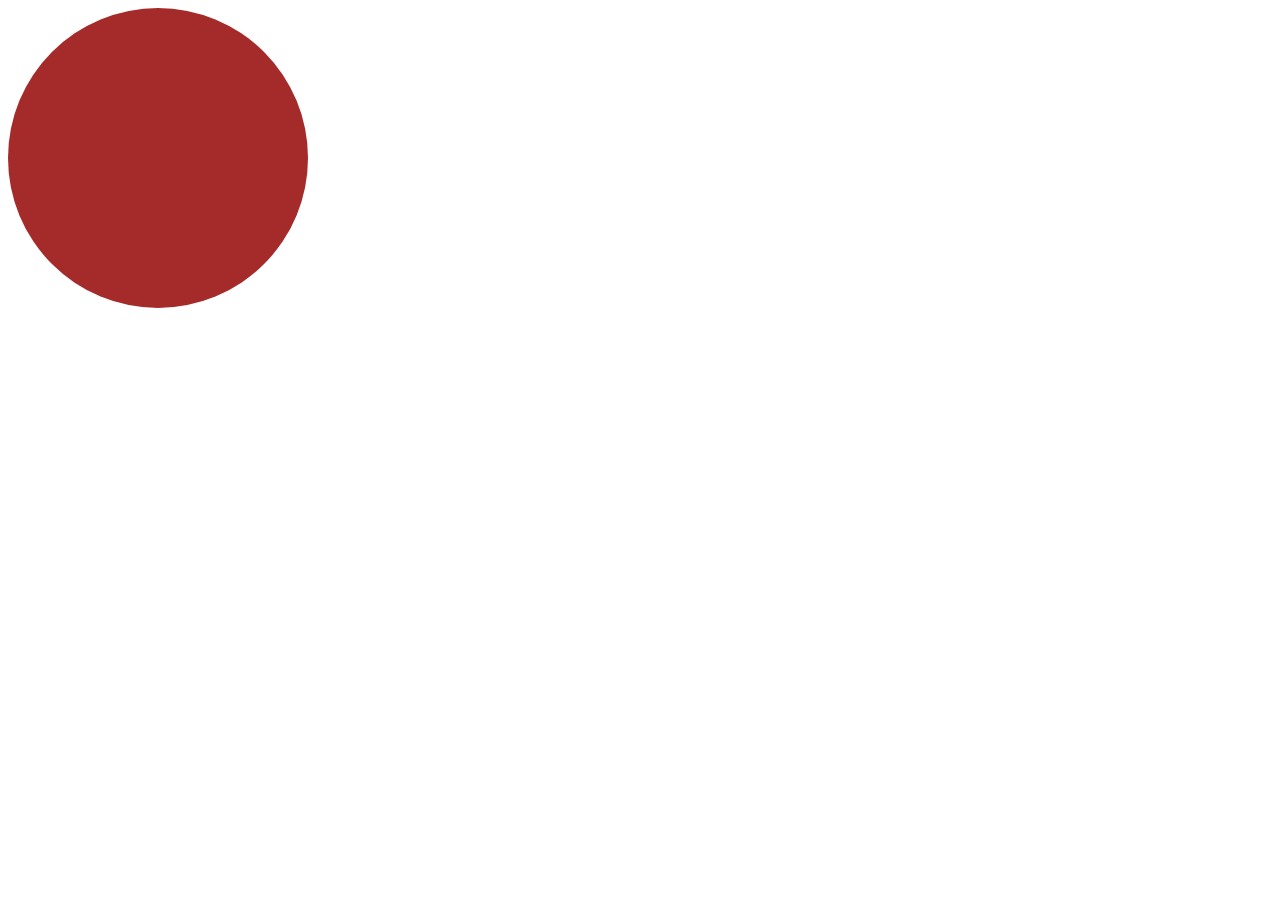
<file: index.html>
<!DOCTYPE html>
<html lang="en">

<head>
    <meta charset="UTF-8">
    <meta name="viewport" content="width=, initial-scale=1.0">
    <title>CSS</title>
    <link rel="stylesheet" href="/index.css">
<body>

    <!--  
    <h2>Hello world</h2>
    <h3>hello world</h3>
    <h4>hello</h4>
    <h5>hellooo</h5>
    <h6>helooooooooooiii</h6>

    <p>Lorem ipsum, dolor sit amet <u>consectetur</u> adipisicing elit. <i>Velit</i> sapiente aliquam qui, accusamus
        omnis quaerat
        alias animi porro? Quisquam expedita explicabo <strong>voluptate</strong>, quis ut pariatur, sapiente quasi
        molestias rerum error
        modi praesentium nostrum, ducimus totam
        <b>voluptate</b> quia ea? Vitae quia voluptatibus perspiciatis perferendis
        totam nisi ducimus <sub>fugit</sub> similique labore <sup>cupiditate</sup> quasi, obcaecati assumenda, excepturi
        et, expedita ad quis
        minima mollitia id. Officiis fugiat non <mark>quod</mark> tenetur, eaque rem sapiente quae corrupti magni
        inventore perspiciatis temporibus!
    </p>
    <hr>
    <a href="https://www.amazon.com/">Amazon link</a><br>
    <a href="https://in.linkedin.com/company/zeptonow" target="_blank">zeptonow</a><br>


    <img src="https://images.unsplash.com/photo-1731126658227-2e22ab678c82?q=80&w=735&auto=format&fit=crop&ixlib=rb-4.1.0&ixid=M3wxMjA3fDB8MHxwaG90by1wYWdlfHx8fGVufDB8fHx8fA%3D%3D"
        alt="Murugaa">
    <img src="./photo-1569136143047-07c0fac16776.avif" alt="om murugaa">

    <ol>
        <li>vijay</li>
        <li>shantha</li>
    </ol>

    <ul>
        <li>vijay</li>
        <li>shantha</li>
    </ul>

    <table border="1">
        <tr>
            <th>Name</th>
            <th>age</th>
            <th>location</th>
        </tr>

        <tr>
            <td>vijay</td>
            <td>25</td>
            <td>bglore</td>

        </tr>
        <tr>
            <td>shanths</td>
            <td>23</td>
            <td>hosur</td>
        </tr>
    </table><br><br><br>

    <form action="submit">
        <label for="name">Name:</label>
        <input type="text" name="username" required><br>
        <label for="email">Email id:</label>
        <input type="email" name="enter your email id" placeholder="enter your email id"><br>
        <label for="Password">Password:</label>
        <input type="password" name="Enter your password" required><br>
        <label for="Number">Phone Number:</label>
        <input type="tel"><br>

        <label for="gender">Gender:</label>
        <input type="radio" name="gender">Male
        <input type="radio" name="gender">Female <br>

        <label for="name">Skills:</label>
        <input type="checkbox" name="lang">CSS
        <input type="checkbox" name="">html
        <input type="checkbox" name="">Java <br>

        <label for="">Feedback:</label>
        <textarea cols="30" rows="3"></textarea> <br>
        <label for="location">Location:</label>

        <select name="" id="">
            <option value="">Enter your location</option>
            <option value="INDIA">india</option>
            <option value="">US</option>
            <option value="">UK</option>
            <option value="">Usa</option>
        </select> <br>

        <label for="file">Upload:</label>
        <input type="file"> <br>

        <button type="submit">Send</button>
        <button type="reset">Restart</button>
        <br>
        <label for="">Audio song:</label> <br>
        <audio src="./Paiya Movie - Thuli Thuli Song Bgm.mp3" controls>Audio</audio><br>

        <label for="">Video Song:</label><br>
        <video src="/f48c2da7-3bdf-4d65-aa86-dff05f75f47a.mp4" controls>Video</video>

        <header>
            <img src="" alt="">
            <a href="">home</a>
            <a href="">sections</a>
            <a href="">contact</a>
        </header>

        <section>
            Lorem, ipsum dolor sit amet consectetur adipisicing elit. Fuga nesciunt eum unde officiis, expedita quisquam labore ea vel vitae quam, atque consectetur a. Veritatis, fuga aliquam aperiam doloremque inventore ipsam!

        </section>
        <footer>
            <a href="">carrers</a>
            <a href="">contact us</a>
            <a href="">help</a>
        </footer>
    </form>
    -->

    <!-- <!-- <style>
      h2  {
        color: rebeccapurple;
        }
    </style> -->
    <!-- <h1 style="color: blue;">Cascading style sheet</h1>  -->
    <!-- <h2>Types of css</h2>
    <p>3 types of css inline internal external</p>

    <h1>cascading styles</h1>
    <h2>hii shantha </h2>

    <div class="select">
        <h1>hi how are you </h1>
        <h1>hjjhfv</h1>
    <h1>jhbdjvd</h1>

    <h5>  Im vijaykumar </h5>

    </div>

    <div id="box">
        <h1> ammmaaaaaaaaaaaa</h1>

    </div>
<div id="vijay">
    <h3>appaaa</h3>
    <h4>vijiayy</h4>
    <h1>kumar</h1>
    <h2>maaa</h2>
</div>    -->

    <!-- <h5>  Im vijaykumar </h5> -->


    <!-- <p> Lorem ipsum dolor sit amet consectetur, adipisicing elit. Consequatur facere quo magnam praesentium saepe vel nam ipsa veniam amet beatae quod nihil sapiente atque deserunt esse ad provident ut voluptates, ullam adipisci voluptate laborum aperiam consectetur quibusdam! Numquam corporis dolore iste totam explicabo cum a, nobis sit cumque veritatis reprehenderit earum quidem minus impedit vitae molestias natus deserunt ea! Asperiores quam, totam veniam id itaque sequi a reiciendis, consequuntur saepe expedita ducimus recusandae? Sunt nobis magni quos eaque incidunt odit aut perspiciatis excepturi, omnis sequi in quidem corporis obcaecati dolorem blanditiis officia et soluta ipsa reprehenderit adipisci commodi! Asperiores odio, sint nihil accusantium provident expedita? Unde at, obcaecati ducimus quasi commodi, impedit voluptate dolores minima dolorem quo eaque iste repellendus. Eius quisquam illum ipsa aspernatur, odio magnam nemo ipsam placeat repellendus amet officia commodi eaque? Temporibus, adipisci a nostrum labore quas pariatur nobis similique, id earum rerum porro sapiente? Optio obcaecati iusto mollitia, iste harum perferendis assumenda? Veritatis itaque maxime repudiandae quis voluptatum dicta delectus nisi, laboriosam sequi necessitatibus corrupti saepe ipsam soluta, doloribus hic quae atque? Qui sequi quaerat natus, quos voluptatem animi asperiores dicta fuga, recusandae iusto suscipit impedit autem aperiam iure aliquid iste, tenetur sunt. Excepturi similique exercitationem sed ex natus quibusdam alias, perspiciatis cupiditate consequuntur, corrupti maxime possimus numquam est corporis aut facere consectetur nesciunt aperiam eius maiores et, porro vitae nisi. Libero perferendis, molestiae culpa repudiandae nihil fuga harum consequuntur voluptas corporis a. Ipsa officiis sapiente eos vel amet ipsam ut blanditiis voluptatem neque. Omnis ad animi totam in facilis ipsum quae cum natus architecto commodi eaque odio saepe, aperiam, a, excepturi facere! Enim magnam laboriosam quas soluta accusamus, architecto autem sint nostrum, voluptatum a temporibus! Optio, fuga similique pariatur eveniet possimus quasi debitis maxime magnam voluptates nam doloremque quisquam veniam, suscipit ipsa. Similique explicabo quam veniam earum, voluptates magnam consequuntur, accusantium voluptatem, provident ea quia dolor quas neque quasi vitae architecto? Praesentium officia maiores hic, natus quos expedita repudiandae corrupti non exercitationem dicta veritatis amet iusto ducimus. Assumenda et excepturi quis ut saepe, pariatur facilis cumque ex voluptatem! Vero aliquam magnam doloribus quas assumenda inventore exercitationem aut nisi, deleniti vitae fugiat rem veniam modi recusandae eaque, officiis expedita sapiente beatae eveniet qui at. Beatae rem veritatis ad nulla veniam reiciendis minima nihil ducimus, atque odit optio fuga maxime architecto fugit a, provident dicta id dignissimos aperiam dolorem quaerat vel doloribus doloremque. Iste nesciunt delectus fuga. Velit accusamus quia reiciendis eum fuga neque dignissimos, numquam consequatur! Harum fugiat enim sapiente nostrum sequi, laudantium ratione libero minima. Ducimus nobis voluptatum cupiditate! Sequi soluta ut tempora aperiam, quibusdam a eligendi aspernatur, exercitationem, tempore velit pariatur fugiat adipisci natus cupiditate architecto dolorum quae consequatur maiores totam. Minus, tempora dolorem id quia cumque deserunt, modi dolor libero maiores nihil voluptates incidunt animi corrupti molestias amet! Ipsam possimus quos blanditiis officia rerum, asperiores sequi dicta ex numquam velit dolor, earum, sit animi omnis voluptatibus corporis. Eum doloremque ut minima vel dignissimos repellat ex repellendus deleniti blanditiis ducimus eligendi officiis dolore fuga aspernatur, mollitia itaque veritatis tempora sunt voluptas delectus. Corporis, maiores? Voluptatem cum ab hic nostrum excepturi tempora necessitatibus mollitia, alias odio labore aut quasi aliquid cupiditate dolorem nemo accusantium iure repellat blanditiis possimus similique quia fugiat fugit quisquam? Dignissimos necessitatibus fugiat ex reprehenderit nulla error nostrum nobis atque quas, fugit deserunt sint asperiores optio, nihil qui cum earum eveniet tempore dicta iure voluptatum rem ratione quasi nisi. A, officiis! Incidunt delectus iusto eligendi quos. Voluptatem omnis repellat nostrum architecto atque, ad, culpa deleniti voluptate optio saepe numquam incidunt quae reiciendis ut eveniet in rem dolore dicta explicabo sit eligendi! Aspernatur tempora dicta quibusdam illo facilis et earum ea debitis beatae? Necessitatibus libero voluptate dolorum! Debitis quos similique dolorum laborum necessitatibus consequuntur id perspiciatis, porro nesciunt iste odit odio eligendi aliquam sit voluptatem doloremque harum tempore facilis, consequatur quasi exercitationem velit beatae nisi. Atque, repellat blanditiis officiis tempora odit maiores a, voluptate quas alias, culpa animi iure aspernatur illum veritatis facere laudantium nostrum deserunt eligendi esse. Suscipit quo ipsa nulla enim temporibus dicta at voluptatem! Quas debitis necessitatibus soluta porro quo reiciendis saepe odit! Consequuntur harum corrupti molestias est tempora expedita minus ex cumque ratione dolor cum, eligendi voluptas atque soluta tenetur itaque perspiciatis possimus. Nisi laborum ab harum, at repellat corrupti reiciendis ipsam architecto voluptatem! Corporis impedit facilis dicta aliquid asperiores fugiat eligendi est, necessitatibus sapiente excepturi cum dolorem laborum hic, illo perferendis animi molestiae reprehenderit odit, iure maiores omnis facere ratione. Asperiores, sequi esse, provident, similique aspernatur distinctio molestias eaque illo quas perspiciatis quae illum? In perspiciatis, commodi deserunt at placeat ad, error architecto numquam dolorum ipsum officia aliquam voluptas corrupti ducimus blanditiis ab. Veritatis, odio dolore! Ducimus voluptates enim, earum libero quisquam possimus, laborum expedita dolores sit iusto, vero amet minus nulla odio harum laboriosam rerum mollitia necessitatibus reprehenderit rem eaque incidunt error eius? Numquam architecto possimus a consequatur facilis mollitia esse odio dolore nam voluptatum, similique recusandae odit magni molestiae, sit nostrum fugit aperiam dolor corrupti adipisci quia. At assumenda animi culpa laboriosam reiciendis, veniam sequi ipsam molestias, fuga expedita accusamus minus ipsum doloremque nam est sed. Ratione aliquam doloribus omnis libero voluptatum ducimus velit facere itaque consequatur recusandae blanditiis quibusdam quidem assumenda eius commodi, architecto eligendi inventore rem dolorum reiciendis! A esse, minima sunt aspernatur voluptatibus excepturi expedita quos reprehenderit similique temporibus mollitia est, facilis minus, numquam soluta deleniti! Doloremque, minus quidem? Eos quo dicta sed nisi, repudiandae tenetur impedit. Necessitatibus debitis ex at optio quae alias sint reiciendis possimus nesciunt illum obcaecati ipsam explicabo aspernatur, eaque et, nihil earum? Distinctio esse repellendus voluptatibus iusto quis. Beatae vitae, error quod vel a quisquam voluptates amet ea quo provident at recusandae voluptatibus laborum quia? Fugiat eius rerum, fuga dolorem, magnam a ratione nisi eligendi autem consequuntur repudiandae libero sint nostrum voluptas, debitis suscipit eveniet reprehenderit excepturi quas eaque. Odit, omnis vero. Explicabo nam suscipit, omnis quidem, reiciendis saepe eum minima, perspiciatis provident expedita ut quaerat odit? Omnis magnam maiores quasi eaque fugit, dolorem ex animi placeat mollitia consectetur velit quis. Facere, consequatur. Ratione, dolorum laudantium! Ducimus, tempora. Architecto accusantium voluptatibus vel corporis iusto delectus sapiente possimus ab ut, dolorem quisquam nobis commodi accusamus excepturi. Est ea totam distinctio facilis delectus architecto quia autem nesciunt, nemo beatae dolorem et modi quasi sit in maxime possimus officiis hic. Cupiditate atque sed cum dignissimos officia quae doloribus quidem nisi, vitae repellendus suscipit, et odit earum fugit, porro tempora ab libero. Maiores commodi porro consectetur, eaque, fugiat dolores numquam vitae accusamus quae architecto similique provident possimus, eum esse exercitationem magnam a. Modi facilis consequatur eligendi minus distinctio autem aspernatur at beatae, animi a repudiandae, aliquam perspiciatis dolores aut placeat nemo dolore voluptates, est quia quas commodi facere. Optio facilis veniam quis error quidem facere alias, reprehenderit, tenetur omnis beatae qui magni hic fuga, ipsum obcaecati! Adipisci nulla fugit nobis quidem enim atque officia quibusdam nisi deleniti, rem sequi nam et quisquam assumenda temporibus. Laborum ipsum et, sunt excepturi omnis quibusdam iste illo, neque voluptatibus hic voluptates praesentium? Ex odio ullam quas beatae quisquam officiis dicta ipsam deleniti quia minima? Nam recusandae minus enim animi repudiandae et, est ex odio inventore pariatur maiores deserunt impedit, labore, itaque consequatur saepe necessitatibus magni tempora ratione natus voluptates adipisci? Dolorum, vitae! Recusandae libero dignissimos sint officia alias laborum consequuntur ipsam beatae, necessitatibus atque expedita error, explicabo architecto odit optio? Architecto, excepturi natus? Cupiditate cumque tempora aperiam ad sed excepturi, impedit, odio nostrum non accusantium, molestiae iste harum error illum quisquam rem omnis incidunt repudiandae qui nemo maxime. Ipsa enim recusandae qui quis voluptatibus quasi dicta debitis non, aliquam nostrum facilis aspernatur consequatur veniam blanditiis vitae asperiores expedita autem numquam? Cupiditate repellendus et quae saepe eaque deleniti alias dolorem nobis! Fugiat harum quo optio incidunt magni sit, quis possimus maiores illo blanditiis facilis inventore esse!</p> -->

<!-- 
    <div class="Mine">
        <h1> Adhiyamaan engineering collage </h1>
        <br>
        <h2>Student Id Card </h3>
            <hr>
            <div class="profile">
                <img src="./crop-circle.gif" alt="">
                <h2>Vijay R</h2>
            </div>
            <div class="Mine1">
                <h5>ID No: ACE10109</h3>
                    <h5>Department: CSE</h3>
                        <h5>Year: 2025</h3>
                            <h5>DOB: 30th June 20XX</h3>
                                <h5>Blood Group: AB+</h5>
                                <h5>Phone: 9629xxxxx9</h5>
                                <hr>
                                <div class="Mine2">
                                <h6>Valid Till May 2026</h6>
                                <h6>Authorized Signature</h6>
                                      </div>
  
                            </div>

    </div> -->

<!-- 
    <div class="page">
        <h3>Profile Picture</H1>
<h1>VijayKumar</h1>
<h2>Java Developer</h2>

<div class="Page1"> 
   
 <h4>A simple, clean profile card design using the CSS box model </h4>
</div>

<div class="page2">
    <footer> Contact</footer>

</div>
    </div> -->

<!-- <div class="Resume">
  <h2>  Personal Information </h2> 

</div>
<div class="r1" >
    <h3 >About Me </h3>
      VijayKumar R - Software Engineer
</H4>
</div>
<div class="r2">
    <h3>Skills</h3>
    <div class="rr2">
        HTML
    </div>
<div class="rr3">
        CSS
   </div>
<div class="rr4">
        java Script
   </div>
<div class="rr5">
        OOPS
    </div>
    
</div>

 <Div class="edu">
        <h3>Education</h3>
        <div class="edu1">
                    BE-CSE, Adhiyamaan collage Of Enginnering

        </div>
        <div class="edu2">
SPHSS - State Board
        </div>
     </Div>
    <Div class="proo">
        <h3>Projects</h3>
        <div class="pro">
        <h4>Portfolio Website</h4>
            Built Using Html and Css <br>
            <button class="pro1">View</button>
            </div>
              <Div class="ev1">
        <H3>Event Hub</H3>
        Event Management Platform <br>
                    <button class="ev2">View</button>

    </Div>
    <div class="real">
        <h3>Real estate site</h3>
        property listing Website <br>
        <button class="real1">View</button>
    </div>

                    </Div>
                    <div class="last">
                        <h3>Contact</h3>
                        <h5>Name</h4>
                            <h5>Email</h5>
                            <h5>Message
                                
                            </h5>
                            <div class="last1">
                                <button>Send Message</button>
                            </div>
                        </div>
                    </div>
                    
    </Div>
    <footer>
          @ 2026 VijayKumar R - All Rights Reserved   
    </footer> -->



 
<!-- <style>
  body {
    margin: 0;
    background: #2c305b;
    display: flex;
    justify-content: center;
    align-items: center;
    height: 100vh;
    font-family: Arial, sans-serif;
  }
 
  .grid-container {
    width: 900px;
    height: 500px;
    display: grid;
 
    /* Grid structure */
    grid-template-columns: 1fr 2fr 1fr;
    grid-template-rows: repeat(3, 1fr);
    gap: 10px;
 
    padding: 10px;
  }
 
  .item {
    display: flex;
    justify-content: center;
    align-items: center;
    color: #fff;
    font-weight: bold;
    border-radius: 4px;
  }
 
  .green { background: #76c24e; }
  .red { background: #ef3b3b; }
  .yellow { background: #ffb938; }
 
  /* GRID PLACEMENTS */
  .item1 {
    grid-row: 1 / 4;
    grid-column: 1 / 2;
  }
 
  .item2 {
    grid-row: 1 / 2;
    grid-column: 2 / 3;
  }
 
  .item3 {
    grid-row: 1 / 2;
    grid-column: 3 / 4;
  }
 
  .item4 {
    grid-row: 2 / 3;
    grid-column: 2 / 3;
  }
 
  .item5 {
    grid-row: 2 / 3;
    grid-column: 3 / 4;
  }
 
  .item6 {
    grid-row: 3 / 4;
    grid-column: 2 / 3;
  }
 
  .item7 {
    grid-row: 3 / 4;
    grid-column: 3 / 4;
  }
</style>
</head>
 
<body>
 
<div class="grid-container">
  <div class="item item1 green">1</div>
  <div class="item item2 green">2</div>
  <div class="item item3 red">3</div>
  <div class="item item4 yellow">4</div>
  <div class="item item5 red">5</div>
  <div class="item item6 red">6</div>
  <div class="item item7 yellow">7</div>
</div> -->
 
<div class="square">
    
</div>

</body>
</html>
</file>
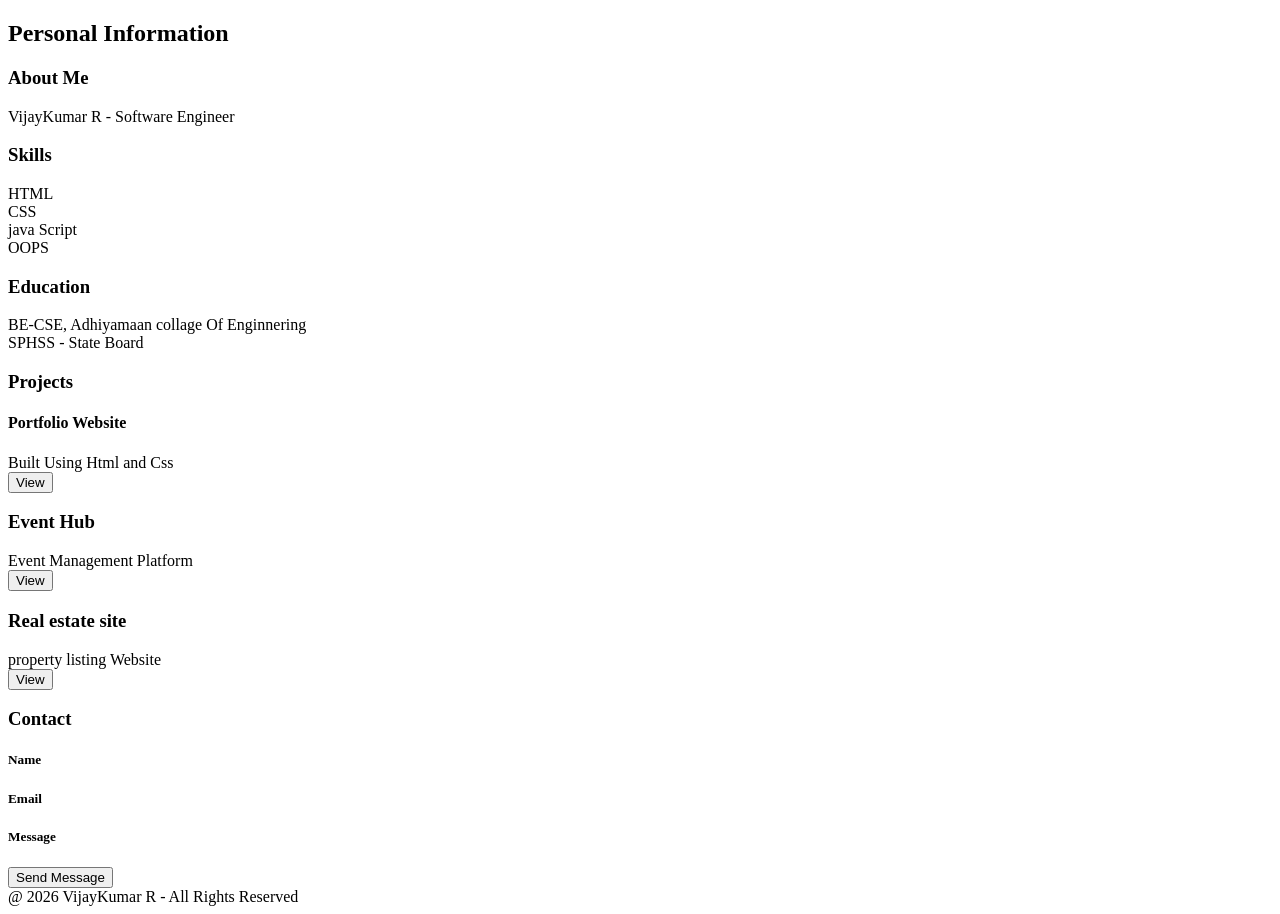
<file: css 24th task.html>
<!DOCTYPE html>
<!-- saved from url=(0022)http://127.0.0.1:5500/ -->
<html lang="en"><head><meta http-equiv="Content-Type" content="text/html; charset=UTF-8">
    
    <meta name="viewport" content="width=, initial-scale=1.0">
    <title>CSS</title>
    
<link rel="stylesheet" href="./css 24th task_files/index.css"></head>

<body>
    <!--  
    <h2>Hello world</h2>
    <h3>hello world</h3>
    <h4>hello</h4>
    <h5>hellooo</h5>
    <h6>helooooooooooiii</h6>

    <p>Lorem ipsum, dolor sit amet <u>consectetur</u> adipisicing elit. <i>Velit</i> sapiente aliquam qui, accusamus
        omnis quaerat
        alias animi porro? Quisquam expedita explicabo <strong>voluptate</strong>, quis ut pariatur, sapiente quasi
        molestias rerum error
        modi praesentium nostrum, ducimus totam
        <b>voluptate</b> quia ea? Vitae quia voluptatibus perspiciatis perferendis
        totam nisi ducimus <sub>fugit</sub> similique labore <sup>cupiditate</sup> quasi, obcaecati assumenda, excepturi
        et, expedita ad quis
        minima mollitia id. Officiis fugiat non <mark>quod</mark> tenetur, eaque rem sapiente quae corrupti magni
        inventore perspiciatis temporibus!
    </p>
    <hr>
    <a href="https://www.amazon.com/">Amazon link</a><br>
    <a href="https://in.linkedin.com/company/zeptonow" target="_blank">zeptonow</a><br>


    <img src="https://images.unsplash.com/photo-1731126658227-2e22ab678c82?q=80&w=735&auto=format&fit=crop&ixlib=rb-4.1.0&ixid=M3wxMjA3fDB8MHxwaG90by1wYWdlfHx8fGVufDB8fHx8fA%3D%3D"
        alt="Murugaa">
    <img src="./photo-1569136143047-07c0fac16776.avif" alt="om murugaa">

    <ol>
        <li>vijay</li>
        <li>shantha</li>
    </ol>

    <ul>
        <li>vijay</li>
        <li>shantha</li>
    </ul>

    <table border="1">
        <tr>
            <th>Name</th>
            <th>age</th>
            <th>location</th>
        </tr>

        <tr>
            <td>vijay</td>
            <td>25</td>
            <td>bglore</td>

        </tr>
        <tr>
            <td>shanths</td>
            <td>23</td>
            <td>hosur</td>
        </tr>
    </table><br><br><br>

    <form action="submit">
        <label for="name">Name:</label>
        <input type="text" name="username" required><br>
        <label for="email">Email id:</label>
        <input type="email" name="enter your email id" placeholder="enter your email id"><br>
        <label for="Password">Password:</label>
        <input type="password" name="Enter your password" required><br>
        <label for="Number">Phone Number:</label>
        <input type="tel"><br>

        <label for="gender">Gender:</label>
        <input type="radio" name="gender">Male
        <input type="radio" name="gender">Female <br>

        <label for="name">Skills:</label>
        <input type="checkbox" name="lang">CSS
        <input type="checkbox" name="">html
        <input type="checkbox" name="">Java <br>

        <label for="">Feedback:</label>
        <textarea cols="30" rows="3"></textarea> <br>
        <label for="location">Location:</label>

        <select name="" id="">
            <option value="">Enter your location</option>
            <option value="INDIA">india</option>
            <option value="">US</option>
            <option value="">UK</option>
            <option value="">Usa</option>
        </select> <br>

        <label for="file">Upload:</label>
        <input type="file"> <br>

        <button type="submit">Send</button>
        <button type="reset">Restart</button>
        <br>
        <label for="">Audio song:</label> <br>
        <audio src="./Paiya Movie - Thuli Thuli Song Bgm.mp3" controls>Audio</audio><br>

        <label for="">Video Song:</label><br>
        <video src="/f48c2da7-3bdf-4d65-aa86-dff05f75f47a.mp4" controls>Video</video>

        <header>
            <img src="" alt="">
            <a href="">home</a>
            <a href="">sections</a>
            <a href="">contact</a>
        </header>

        <section>
            Lorem, ipsum dolor sit amet consectetur adipisicing elit. Fuga nesciunt eum unde officiis, expedita quisquam labore ea vel vitae quam, atque consectetur a. Veritatis, fuga aliquam aperiam doloremque inventore ipsam!

        </section>
        <footer>
            <a href="">carrers</a>
            <a href="">contact us</a>
            <a href="">help</a>
        </footer>
    </form>
    -->

    <!-- <style>
      h2  {
        color: rebeccapurple;
        }
    </style> -->
    <!-- <h1 style="color: blue;">Cascading style sheet</h1>  -->
    <!-- <h2>Types of css</h2>
    <p>3 types of css inline internal external</p>

    <h1>cascading styles</h1>
    <h2>hii shantha </h2>

    <div class="select">
        <h1>hi how are you </h1>
        <h1>hjjhfv</h1>
    <h1>jhbdjvd</h1>

    <h5>  Im vijaykumar </h5>

    </div>

    <div id="box">
        <h1> ammmaaaaaaaaaaaa</h1>

    </div>
<div id="vijay">
    <h3>appaaa</h3>
    <h4>vijiayy</h4>
    <h1>kumar</h1>
    <h2>maaa</h2>
</div>    -->

    <!-- <h5>  Im vijaykumar </h5> -->


    <!-- <p> Lorem ipsum dolor sit amet consectetur, adipisicing elit. Consequatur facere quo magnam praesentium saepe vel nam ipsa veniam amet beatae quod nihil sapiente atque deserunt esse ad provident ut voluptates, ullam adipisci voluptate laborum aperiam consectetur quibusdam! Numquam corporis dolore iste totam explicabo cum a, nobis sit cumque veritatis reprehenderit earum quidem minus impedit vitae molestias natus deserunt ea! Asperiores quam, totam veniam id itaque sequi a reiciendis, consequuntur saepe expedita ducimus recusandae? Sunt nobis magni quos eaque incidunt odit aut perspiciatis excepturi, omnis sequi in quidem corporis obcaecati dolorem blanditiis officia et soluta ipsa reprehenderit adipisci commodi! Asperiores odio, sint nihil accusantium provident expedita? Unde at, obcaecati ducimus quasi commodi, impedit voluptate dolores minima dolorem quo eaque iste repellendus. Eius quisquam illum ipsa aspernatur, odio magnam nemo ipsam placeat repellendus amet officia commodi eaque? Temporibus, adipisci a nostrum labore quas pariatur nobis similique, id earum rerum porro sapiente? Optio obcaecati iusto mollitia, iste harum perferendis assumenda? Veritatis itaque maxime repudiandae quis voluptatum dicta delectus nisi, laboriosam sequi necessitatibus corrupti saepe ipsam soluta, doloribus hic quae atque? Qui sequi quaerat natus, quos voluptatem animi asperiores dicta fuga, recusandae iusto suscipit impedit autem aperiam iure aliquid iste, tenetur sunt. Excepturi similique exercitationem sed ex natus quibusdam alias, perspiciatis cupiditate consequuntur, corrupti maxime possimus numquam est corporis aut facere consectetur nesciunt aperiam eius maiores et, porro vitae nisi. Libero perferendis, molestiae culpa repudiandae nihil fuga harum consequuntur voluptas corporis a. Ipsa officiis sapiente eos vel amet ipsam ut blanditiis voluptatem neque. Omnis ad animi totam in facilis ipsum quae cum natus architecto commodi eaque odio saepe, aperiam, a, excepturi facere! Enim magnam laboriosam quas soluta accusamus, architecto autem sint nostrum, voluptatum a temporibus! Optio, fuga similique pariatur eveniet possimus quasi debitis maxime magnam voluptates nam doloremque quisquam veniam, suscipit ipsa. Similique explicabo quam veniam earum, voluptates magnam consequuntur, accusantium voluptatem, provident ea quia dolor quas neque quasi vitae architecto? Praesentium officia maiores hic, natus quos expedita repudiandae corrupti non exercitationem dicta veritatis amet iusto ducimus. Assumenda et excepturi quis ut saepe, pariatur facilis cumque ex voluptatem! Vero aliquam magnam doloribus quas assumenda inventore exercitationem aut nisi, deleniti vitae fugiat rem veniam modi recusandae eaque, officiis expedita sapiente beatae eveniet qui at. Beatae rem veritatis ad nulla veniam reiciendis minima nihil ducimus, atque odit optio fuga maxime architecto fugit a, provident dicta id dignissimos aperiam dolorem quaerat vel doloribus doloremque. Iste nesciunt delectus fuga. Velit accusamus quia reiciendis eum fuga neque dignissimos, numquam consequatur! Harum fugiat enim sapiente nostrum sequi, laudantium ratione libero minima. Ducimus nobis voluptatum cupiditate! Sequi soluta ut tempora aperiam, quibusdam a eligendi aspernatur, exercitationem, tempore velit pariatur fugiat adipisci natus cupiditate architecto dolorum quae consequatur maiores totam. Minus, tempora dolorem id quia cumque deserunt, modi dolor libero maiores nihil voluptates incidunt animi corrupti molestias amet! Ipsam possimus quos blanditiis officia rerum, asperiores sequi dicta ex numquam velit dolor, earum, sit animi omnis voluptatibus corporis. Eum doloremque ut minima vel dignissimos repellat ex repellendus deleniti blanditiis ducimus eligendi officiis dolore fuga aspernatur, mollitia itaque veritatis tempora sunt voluptas delectus. Corporis, maiores? Voluptatem cum ab hic nostrum excepturi tempora necessitatibus mollitia, alias odio labore aut quasi aliquid cupiditate dolorem nemo accusantium iure repellat blanditiis possimus similique quia fugiat fugit quisquam? Dignissimos necessitatibus fugiat ex reprehenderit nulla error nostrum nobis atque quas, fugit deserunt sint asperiores optio, nihil qui cum earum eveniet tempore dicta iure voluptatum rem ratione quasi nisi. A, officiis! Incidunt delectus iusto eligendi quos. Voluptatem omnis repellat nostrum architecto atque, ad, culpa deleniti voluptate optio saepe numquam incidunt quae reiciendis ut eveniet in rem dolore dicta explicabo sit eligendi! Aspernatur tempora dicta quibusdam illo facilis et earum ea debitis beatae? Necessitatibus libero voluptate dolorum! Debitis quos similique dolorum laborum necessitatibus consequuntur id perspiciatis, porro nesciunt iste odit odio eligendi aliquam sit voluptatem doloremque harum tempore facilis, consequatur quasi exercitationem velit beatae nisi. Atque, repellat blanditiis officiis tempora odit maiores a, voluptate quas alias, culpa animi iure aspernatur illum veritatis facere laudantium nostrum deserunt eligendi esse. Suscipit quo ipsa nulla enim temporibus dicta at voluptatem! Quas debitis necessitatibus soluta porro quo reiciendis saepe odit! Consequuntur harum corrupti molestias est tempora expedita minus ex cumque ratione dolor cum, eligendi voluptas atque soluta tenetur itaque perspiciatis possimus. Nisi laborum ab harum, at repellat corrupti reiciendis ipsam architecto voluptatem! Corporis impedit facilis dicta aliquid asperiores fugiat eligendi est, necessitatibus sapiente excepturi cum dolorem laborum hic, illo perferendis animi molestiae reprehenderit odit, iure maiores omnis facere ratione. Asperiores, sequi esse, provident, similique aspernatur distinctio molestias eaque illo quas perspiciatis quae illum? In perspiciatis, commodi deserunt at placeat ad, error architecto numquam dolorum ipsum officia aliquam voluptas corrupti ducimus blanditiis ab. Veritatis, odio dolore! Ducimus voluptates enim, earum libero quisquam possimus, laborum expedita dolores sit iusto, vero amet minus nulla odio harum laboriosam rerum mollitia necessitatibus reprehenderit rem eaque incidunt error eius? Numquam architecto possimus a consequatur facilis mollitia esse odio dolore nam voluptatum, similique recusandae odit magni molestiae, sit nostrum fugit aperiam dolor corrupti adipisci quia. At assumenda animi culpa laboriosam reiciendis, veniam sequi ipsam molestias, fuga expedita accusamus minus ipsum doloremque nam est sed. Ratione aliquam doloribus omnis libero voluptatum ducimus velit facere itaque consequatur recusandae blanditiis quibusdam quidem assumenda eius commodi, architecto eligendi inventore rem dolorum reiciendis! A esse, minima sunt aspernatur voluptatibus excepturi expedita quos reprehenderit similique temporibus mollitia est, facilis minus, numquam soluta deleniti! Doloremque, minus quidem? Eos quo dicta sed nisi, repudiandae tenetur impedit. Necessitatibus debitis ex at optio quae alias sint reiciendis possimus nesciunt illum obcaecati ipsam explicabo aspernatur, eaque et, nihil earum? Distinctio esse repellendus voluptatibus iusto quis. Beatae vitae, error quod vel a quisquam voluptates amet ea quo provident at recusandae voluptatibus laborum quia? Fugiat eius rerum, fuga dolorem, magnam a ratione nisi eligendi autem consequuntur repudiandae libero sint nostrum voluptas, debitis suscipit eveniet reprehenderit excepturi quas eaque. Odit, omnis vero. Explicabo nam suscipit, omnis quidem, reiciendis saepe eum minima, perspiciatis provident expedita ut quaerat odit? Omnis magnam maiores quasi eaque fugit, dolorem ex animi placeat mollitia consectetur velit quis. Facere, consequatur. Ratione, dolorum laudantium! Ducimus, tempora. Architecto accusantium voluptatibus vel corporis iusto delectus sapiente possimus ab ut, dolorem quisquam nobis commodi accusamus excepturi. Est ea totam distinctio facilis delectus architecto quia autem nesciunt, nemo beatae dolorem et modi quasi sit in maxime possimus officiis hic. Cupiditate atque sed cum dignissimos officia quae doloribus quidem nisi, vitae repellendus suscipit, et odit earum fugit, porro tempora ab libero. Maiores commodi porro consectetur, eaque, fugiat dolores numquam vitae accusamus quae architecto similique provident possimus, eum esse exercitationem magnam a. Modi facilis consequatur eligendi minus distinctio autem aspernatur at beatae, animi a repudiandae, aliquam perspiciatis dolores aut placeat nemo dolore voluptates, est quia quas commodi facere. Optio facilis veniam quis error quidem facere alias, reprehenderit, tenetur omnis beatae qui magni hic fuga, ipsum obcaecati! Adipisci nulla fugit nobis quidem enim atque officia quibusdam nisi deleniti, rem sequi nam et quisquam assumenda temporibus. Laborum ipsum et, sunt excepturi omnis quibusdam iste illo, neque voluptatibus hic voluptates praesentium? Ex odio ullam quas beatae quisquam officiis dicta ipsam deleniti quia minima? Nam recusandae minus enim animi repudiandae et, est ex odio inventore pariatur maiores deserunt impedit, labore, itaque consequatur saepe necessitatibus magni tempora ratione natus voluptates adipisci? Dolorum, vitae! Recusandae libero dignissimos sint officia alias laborum consequuntur ipsam beatae, necessitatibus atque expedita error, explicabo architecto odit optio? Architecto, excepturi natus? Cupiditate cumque tempora aperiam ad sed excepturi, impedit, odio nostrum non accusantium, molestiae iste harum error illum quisquam rem omnis incidunt repudiandae qui nemo maxime. Ipsa enim recusandae qui quis voluptatibus quasi dicta debitis non, aliquam nostrum facilis aspernatur consequatur veniam blanditiis vitae asperiores expedita autem numquam? Cupiditate repellendus et quae saepe eaque deleniti alias dolorem nobis! Fugiat harum quo optio incidunt magni sit, quis possimus maiores illo blanditiis facilis inventore esse!</p> -->

<!-- 
    <div class="Mine">
        <h1> Adhiyamaan engineering collage </h1>
        <br>
        <h2>Student Id Card </h3>
            <hr>
            <div class="profile">
                <img src="./crop-circle.gif" alt="">
                <h2>Vijay R</h2>
            </div>
            <div class="Mine1">
                <h5>ID No: ACE10109</h3>
                    <h5>Department: CSE</h3>
                        <h5>Year: 2025</h3>
                            <h5>DOB: 30th June 20XX</h3>
                                <h5>Blood Group: AB+</h5>
                                <h5>Phone: 9629xxxxx9</h5>
                                <hr>
                                <div class="Mine2">
                                <h6>Valid Till May 2026</h6>
                                <h6>Authorized Signature</h6>
                                      </div>
  
                            </div>

    </div> -->

<!-- 
    <div class="page">
        <h3>Profile Picture</H1>
<h1>VijayKumar</h1>
<h2>Java Developer</h2>

<div class="Page1"> 
   
 <h4>A simple, clean profile card design using the CSS box model </h4>
</div>

<div class="page2">
    <footer> Contact</footer>

</div>
    </div> -->

<div class="Resume">
  <h2>  Personal Information </h2> 

</div>
<div class="r1">
    <h3>About Me </h3>
      VijayKumar R - Software Engineer

</div>
<div class="r2">
    <h3>Skills</h3>
    <div class="rr2">
        HTML
    </div>
<div class="rr3">
        CSS
   </div>
<div class="rr4">
        java Script
   </div>
<div class="rr5">
        OOPS
    </div>
    
</div>

 <div class="edu">
        <h3>Education</h3>
        <div class="edu1">
                    BE-CSE, Adhiyamaan collage Of Enginnering

        </div>
        <div class="edu2">
SPHSS - State Board
        </div>
    </div>
    <div class="proo">
        <h3>Projects</h3>
        <div class="pro">
        <h4>Portfolio Website</h4>
            Built Using Html and Css <br>
            <button class="pro1">View</button>
            </div>
              <div class="ev1">
        <h3>Event Hub</h3>
        Event Management Platform <br>
                    <button class="ev2">View</button>

    </div>
    <div class="real">
        <h3>Real estate site</h3>
        property listing Website <br>
        <button class="real1">View</button>
    </div>

                    </div>
                    <div class="last">
                        <h3>Contact</h3>
                        <h5>Name</h5>
                            <h5>Email</h5>
                            <h5>Message
                                
                            </h5>
                            <div class="last1">
                                <button>Send Message</button>
                            </div>
                        </div>
                    
                    
    
    <footer>
          @ 2026 VijayKumar R - All Rights Reserved   
    </footer>
  
<!-- Code injected by live-server -->
<script>
	// <![CDATA[  <-- For SVG support
	if ('WebSocket' in window) {
		(function () {
			function refreshCSS() {
				var sheets = [].slice.call(document.getElementsByTagName("link"));
				var head = document.getElementsByTagName("head")[0];
				for (var i = 0; i < sheets.length; ++i) {
					var elem = sheets[i];
					var parent = elem.parentElement || head;
					parent.removeChild(elem);
					var rel = elem.rel;
					if (elem.href && typeof rel != "string" || rel.length == 0 || rel.toLowerCase() == "stylesheet") {
						var url = elem.href.replace(/(&|\?)_cacheOverride=\d+/, '');
						elem.href = url + (url.indexOf('?') >= 0 ? '&' : '?') + '_cacheOverride=' + (new Date().valueOf());
					}
					parent.appendChild(elem);
				}
			}
			var protocol = window.location.protocol === 'http:' ? 'ws://' : 'wss://';
			var address = protocol + window.location.host + window.location.pathname + '/ws';
			var socket = new WebSocket(address);
			socket.onmessage = function (msg) {
				if (msg.data == 'reload') window.location.reload();
				else if (msg.data == 'refreshcss') refreshCSS();
			};
			if (sessionStorage && !sessionStorage.getItem('IsThisFirstTime_Log_From_LiveServer')) {
				console.log('Live reload enabled.');
				sessionStorage.setItem('IsThisFirstTime_Log_From_LiveServer', true);
			}
		})();
	}
	else {
		console.error('Upgrade your browser. This Browser is NOT supported WebSocket for Live-Reloading.');
	}
	// ]]>
</script>


</body></html>
</file>
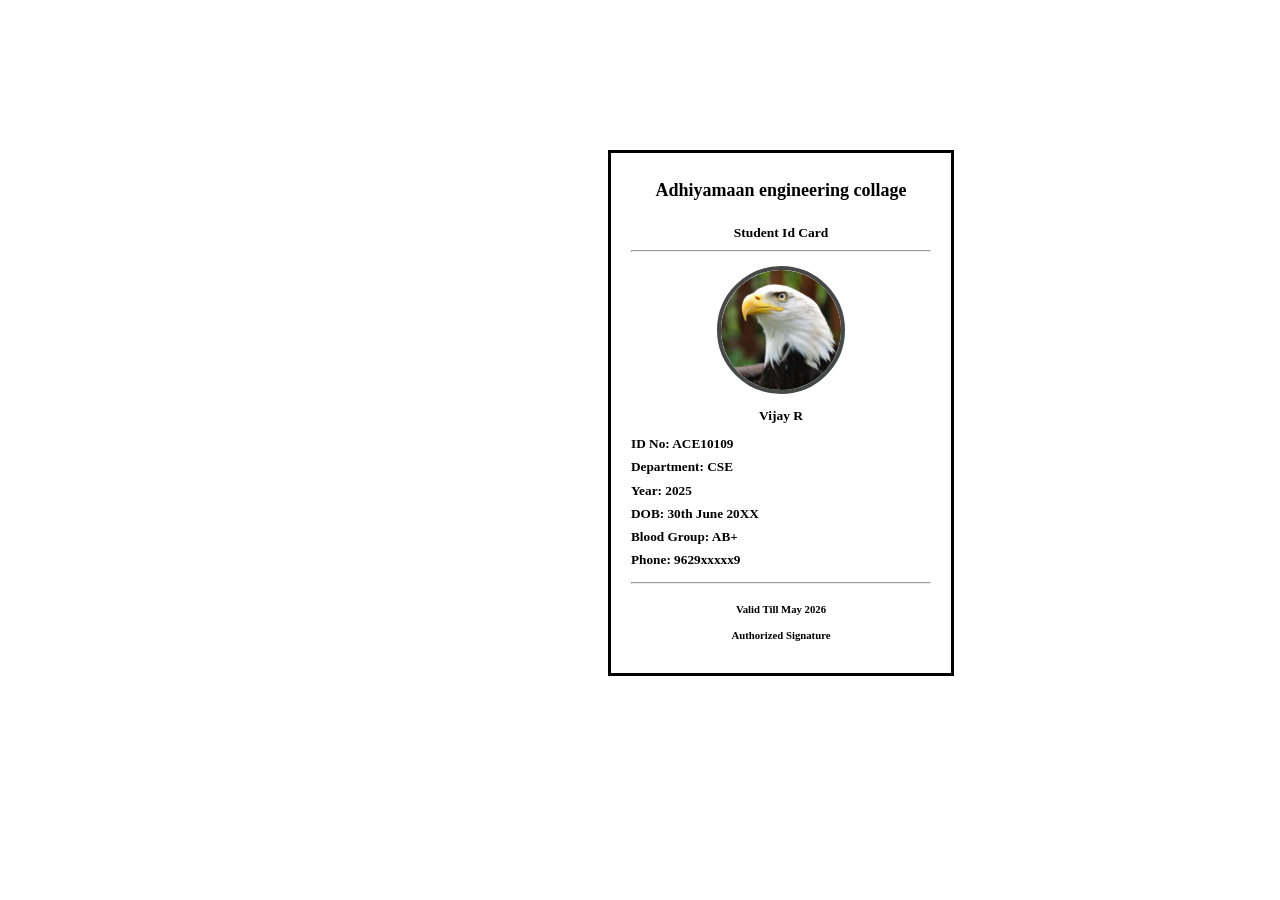
<file: Id Card.html>
<!DOCTYPE html>
<!-- saved from url=(0022)http://127.0.0.1:5500/ -->
<html lang="en"><head><meta http-equiv="Content-Type" content="text/html; charset=UTF-8">
    
    <meta name="viewport" content="width=, initial-scale=1.0">
    <title>CSS</title>
    <link rel="stylesheet" href="./Id Card_files/index.css">
</head>

<body>
    <!--  
    <h2>Hello world</h2>
    <h3>hello world</h3>
    <h4>hello</h4>
    <h5>hellooo</h5>
    <h6>helooooooooooiii</h6>

    <p>Lorem ipsum, dolor sit amet <u>consectetur</u> adipisicing elit. <i>Velit</i> sapiente aliquam qui, accusamus
        omnis quaerat
        alias animi porro? Quisquam expedita explicabo <strong>voluptate</strong>, quis ut pariatur, sapiente quasi
        molestias rerum error
        modi praesentium nostrum, ducimus totam
        <b>voluptate</b> quia ea? Vitae quia voluptatibus perspiciatis perferendis
        totam nisi ducimus <sub>fugit</sub> similique labore <sup>cupiditate</sup> quasi, obcaecati assumenda, excepturi
        et, expedita ad quis
        minima mollitia id. Officiis fugiat non <mark>quod</mark> tenetur, eaque rem sapiente quae corrupti magni
        inventore perspiciatis temporibus!
    </p>
    <hr>
    <a href="https://www.amazon.com/">Amazon link</a><br>
    <a href="https://in.linkedin.com/company/zeptonow" target="_blank">zeptonow</a><br>


    <img src="https://images.unsplash.com/photo-1731126658227-2e22ab678c82?q=80&w=735&auto=format&fit=crop&ixlib=rb-4.1.0&ixid=M3wxMjA3fDB8MHxwaG90by1wYWdlfHx8fGVufDB8fHx8fA%3D%3D"
        alt="Murugaa">
    <img src="./photo-1569136143047-07c0fac16776.avif" alt="om murugaa">

    <ol>
        <li>vijay</li>
        <li>shantha</li>
    </ol>

    <ul>
        <li>vijay</li>
        <li>shantha</li>
    </ul>

    <table border="1">
        <tr>
            <th>Name</th>
            <th>age</th>
            <th>location</th>
        </tr>

        <tr>
            <td>vijay</td>
            <td>25</td>
            <td>bglore</td>

        </tr>
        <tr>
            <td>shanths</td>
            <td>23</td>
            <td>hosur</td>
        </tr>
    </table><br><br><br>

    <form action="submit">
        <label for="name">Name:</label>
        <input type="text" name="username" required><br>
        <label for="email">Email id:</label>
        <input type="email" name="enter your email id" placeholder="enter your email id"><br>
        <label for="Password">Password:</label>
        <input type="password" name="Enter your password" required><br>
        <label for="Number">Phone Number:</label>
        <input type="tel"><br>

        <label for="gender">Gender:</label>
        <input type="radio" name="gender">Male
        <input type="radio" name="gender">Female <br>

        <label for="name">Skills:</label>
        <input type="checkbox" name="lang">CSS
        <input type="checkbox" name="">html
        <input type="checkbox" name="">Java <br>

        <label for="">Feedback:</label>
        <textarea cols="30" rows="3"></textarea> <br>
        <label for="location">Location:</label>

        <select name="" id="">
            <option value="">Enter your location</option>
            <option value="INDIA">india</option>
            <option value="">US</option>
            <option value="">UK</option>
            <option value="">Usa</option>
        </select> <br>

        <label for="file">Upload:</label>
        <input type="file"> <br>

        <button type="submit">Send</button>
        <button type="reset">Restart</button>
        <br>
        <label for="">Audio song:</label> <br>
        <audio src="./Paiya Movie - Thuli Thuli Song Bgm.mp3" controls>Audio</audio><br>

        <label for="">Video Song:</label><br>
        <video src="/f48c2da7-3bdf-4d65-aa86-dff05f75f47a.mp4" controls>Video</video>

        <header>
            <img src="" alt="">
            <a href="">home</a>
            <a href="">sections</a>
            <a href="">contact</a>
        </header>

        <section>
            Lorem, ipsum dolor sit amet consectetur adipisicing elit. Fuga nesciunt eum unde officiis, expedita quisquam labore ea vel vitae quam, atque consectetur a. Veritatis, fuga aliquam aperiam doloremque inventore ipsam!

        </section>
        <footer>
            <a href="">carrers</a>
            <a href="">contact us</a>
            <a href="">help</a>
        </footer>
    </form>
    -->

    <!-- <style>
      h2  {
        color: rebeccapurple;
        }
    </style> -->
    <!-- <h1 style="color: blue;">Cascading style sheet</h1>  -->
    <!-- <h2>Types of css</h2>
    <p>3 types of css inline internal external</p>

    <h1>cascading styles</h1>
    <h2>hii shantha </h2>

    <div class="select">
        <h1>hi how are you </h1>
        <h1>hjjhfv</h1>
    <h1>jhbdjvd</h1>

    <h5>  Im vijaykumar </h5>

    </div>

    <div id="box">
        <h1> ammmaaaaaaaaaaaa</h1>

    </div>
<div id="vijay">
    <h3>appaaa</h3>
    <h4>vijiayy</h4>
    <h1>kumar</h1>
    <h2>maaa</h2>
</div>    -->

    <!-- <h5>  Im vijaykumar </h5> -->


    <!-- <p> Lorem ipsum dolor sit amet consectetur, adipisicing elit. Consequatur facere quo magnam praesentium saepe vel nam ipsa veniam amet beatae quod nihil sapiente atque deserunt esse ad provident ut voluptates, ullam adipisci voluptate laborum aperiam consectetur quibusdam! Numquam corporis dolore iste totam explicabo cum a, nobis sit cumque veritatis reprehenderit earum quidem minus impedit vitae molestias natus deserunt ea! Asperiores quam, totam veniam id itaque sequi a reiciendis, consequuntur saepe expedita ducimus recusandae? Sunt nobis magni quos eaque incidunt odit aut perspiciatis excepturi, omnis sequi in quidem corporis obcaecati dolorem blanditiis officia et soluta ipsa reprehenderit adipisci commodi! Asperiores odio, sint nihil accusantium provident expedita? Unde at, obcaecati ducimus quasi commodi, impedit voluptate dolores minima dolorem quo eaque iste repellendus. Eius quisquam illum ipsa aspernatur, odio magnam nemo ipsam placeat repellendus amet officia commodi eaque? Temporibus, adipisci a nostrum labore quas pariatur nobis similique, id earum rerum porro sapiente? Optio obcaecati iusto mollitia, iste harum perferendis assumenda? Veritatis itaque maxime repudiandae quis voluptatum dicta delectus nisi, laboriosam sequi necessitatibus corrupti saepe ipsam soluta, doloribus hic quae atque? Qui sequi quaerat natus, quos voluptatem animi asperiores dicta fuga, recusandae iusto suscipit impedit autem aperiam iure aliquid iste, tenetur sunt. Excepturi similique exercitationem sed ex natus quibusdam alias, perspiciatis cupiditate consequuntur, corrupti maxime possimus numquam est corporis aut facere consectetur nesciunt aperiam eius maiores et, porro vitae nisi. Libero perferendis, molestiae culpa repudiandae nihil fuga harum consequuntur voluptas corporis a. Ipsa officiis sapiente eos vel amet ipsam ut blanditiis voluptatem neque. Omnis ad animi totam in facilis ipsum quae cum natus architecto commodi eaque odio saepe, aperiam, a, excepturi facere! Enim magnam laboriosam quas soluta accusamus, architecto autem sint nostrum, voluptatum a temporibus! Optio, fuga similique pariatur eveniet possimus quasi debitis maxime magnam voluptates nam doloremque quisquam veniam, suscipit ipsa. Similique explicabo quam veniam earum, voluptates magnam consequuntur, accusantium voluptatem, provident ea quia dolor quas neque quasi vitae architecto? Praesentium officia maiores hic, natus quos expedita repudiandae corrupti non exercitationem dicta veritatis amet iusto ducimus. Assumenda et excepturi quis ut saepe, pariatur facilis cumque ex voluptatem! Vero aliquam magnam doloribus quas assumenda inventore exercitationem aut nisi, deleniti vitae fugiat rem veniam modi recusandae eaque, officiis expedita sapiente beatae eveniet qui at. Beatae rem veritatis ad nulla veniam reiciendis minima nihil ducimus, atque odit optio fuga maxime architecto fugit a, provident dicta id dignissimos aperiam dolorem quaerat vel doloribus doloremque. Iste nesciunt delectus fuga. Velit accusamus quia reiciendis eum fuga neque dignissimos, numquam consequatur! Harum fugiat enim sapiente nostrum sequi, laudantium ratione libero minima. Ducimus nobis voluptatum cupiditate! Sequi soluta ut tempora aperiam, quibusdam a eligendi aspernatur, exercitationem, tempore velit pariatur fugiat adipisci natus cupiditate architecto dolorum quae consequatur maiores totam. Minus, tempora dolorem id quia cumque deserunt, modi dolor libero maiores nihil voluptates incidunt animi corrupti molestias amet! Ipsam possimus quos blanditiis officia rerum, asperiores sequi dicta ex numquam velit dolor, earum, sit animi omnis voluptatibus corporis. Eum doloremque ut minima vel dignissimos repellat ex repellendus deleniti blanditiis ducimus eligendi officiis dolore fuga aspernatur, mollitia itaque veritatis tempora sunt voluptas delectus. Corporis, maiores? Voluptatem cum ab hic nostrum excepturi tempora necessitatibus mollitia, alias odio labore aut quasi aliquid cupiditate dolorem nemo accusantium iure repellat blanditiis possimus similique quia fugiat fugit quisquam? Dignissimos necessitatibus fugiat ex reprehenderit nulla error nostrum nobis atque quas, fugit deserunt sint asperiores optio, nihil qui cum earum eveniet tempore dicta iure voluptatum rem ratione quasi nisi. A, officiis! Incidunt delectus iusto eligendi quos. Voluptatem omnis repellat nostrum architecto atque, ad, culpa deleniti voluptate optio saepe numquam incidunt quae reiciendis ut eveniet in rem dolore dicta explicabo sit eligendi! Aspernatur tempora dicta quibusdam illo facilis et earum ea debitis beatae? Necessitatibus libero voluptate dolorum! Debitis quos similique dolorum laborum necessitatibus consequuntur id perspiciatis, porro nesciunt iste odit odio eligendi aliquam sit voluptatem doloremque harum tempore facilis, consequatur quasi exercitationem velit beatae nisi. Atque, repellat blanditiis officiis tempora odit maiores a, voluptate quas alias, culpa animi iure aspernatur illum veritatis facere laudantium nostrum deserunt eligendi esse. Suscipit quo ipsa nulla enim temporibus dicta at voluptatem! Quas debitis necessitatibus soluta porro quo reiciendis saepe odit! Consequuntur harum corrupti molestias est tempora expedita minus ex cumque ratione dolor cum, eligendi voluptas atque soluta tenetur itaque perspiciatis possimus. Nisi laborum ab harum, at repellat corrupti reiciendis ipsam architecto voluptatem! Corporis impedit facilis dicta aliquid asperiores fugiat eligendi est, necessitatibus sapiente excepturi cum dolorem laborum hic, illo perferendis animi molestiae reprehenderit odit, iure maiores omnis facere ratione. Asperiores, sequi esse, provident, similique aspernatur distinctio molestias eaque illo quas perspiciatis quae illum? In perspiciatis, commodi deserunt at placeat ad, error architecto numquam dolorum ipsum officia aliquam voluptas corrupti ducimus blanditiis ab. Veritatis, odio dolore! Ducimus voluptates enim, earum libero quisquam possimus, laborum expedita dolores sit iusto, vero amet minus nulla odio harum laboriosam rerum mollitia necessitatibus reprehenderit rem eaque incidunt error eius? Numquam architecto possimus a consequatur facilis mollitia esse odio dolore nam voluptatum, similique recusandae odit magni molestiae, sit nostrum fugit aperiam dolor corrupti adipisci quia. At assumenda animi culpa laboriosam reiciendis, veniam sequi ipsam molestias, fuga expedita accusamus minus ipsum doloremque nam est sed. Ratione aliquam doloribus omnis libero voluptatum ducimus velit facere itaque consequatur recusandae blanditiis quibusdam quidem assumenda eius commodi, architecto eligendi inventore rem dolorum reiciendis! A esse, minima sunt aspernatur voluptatibus excepturi expedita quos reprehenderit similique temporibus mollitia est, facilis minus, numquam soluta deleniti! Doloremque, minus quidem? Eos quo dicta sed nisi, repudiandae tenetur impedit. Necessitatibus debitis ex at optio quae alias sint reiciendis possimus nesciunt illum obcaecati ipsam explicabo aspernatur, eaque et, nihil earum? Distinctio esse repellendus voluptatibus iusto quis. Beatae vitae, error quod vel a quisquam voluptates amet ea quo provident at recusandae voluptatibus laborum quia? Fugiat eius rerum, fuga dolorem, magnam a ratione nisi eligendi autem consequuntur repudiandae libero sint nostrum voluptas, debitis suscipit eveniet reprehenderit excepturi quas eaque. Odit, omnis vero. Explicabo nam suscipit, omnis quidem, reiciendis saepe eum minima, perspiciatis provident expedita ut quaerat odit? Omnis magnam maiores quasi eaque fugit, dolorem ex animi placeat mollitia consectetur velit quis. Facere, consequatur. Ratione, dolorum laudantium! Ducimus, tempora. Architecto accusantium voluptatibus vel corporis iusto delectus sapiente possimus ab ut, dolorem quisquam nobis commodi accusamus excepturi. Est ea totam distinctio facilis delectus architecto quia autem nesciunt, nemo beatae dolorem et modi quasi sit in maxime possimus officiis hic. Cupiditate atque sed cum dignissimos officia quae doloribus quidem nisi, vitae repellendus suscipit, et odit earum fugit, porro tempora ab libero. Maiores commodi porro consectetur, eaque, fugiat dolores numquam vitae accusamus quae architecto similique provident possimus, eum esse exercitationem magnam a. Modi facilis consequatur eligendi minus distinctio autem aspernatur at beatae, animi a repudiandae, aliquam perspiciatis dolores aut placeat nemo dolore voluptates, est quia quas commodi facere. Optio facilis veniam quis error quidem facere alias, reprehenderit, tenetur omnis beatae qui magni hic fuga, ipsum obcaecati! Adipisci nulla fugit nobis quidem enim atque officia quibusdam nisi deleniti, rem sequi nam et quisquam assumenda temporibus. Laborum ipsum et, sunt excepturi omnis quibusdam iste illo, neque voluptatibus hic voluptates praesentium? Ex odio ullam quas beatae quisquam officiis dicta ipsam deleniti quia minima? Nam recusandae minus enim animi repudiandae et, est ex odio inventore pariatur maiores deserunt impedit, labore, itaque consequatur saepe necessitatibus magni tempora ratione natus voluptates adipisci? Dolorum, vitae! Recusandae libero dignissimos sint officia alias laborum consequuntur ipsam beatae, necessitatibus atque expedita error, explicabo architecto odit optio? Architecto, excepturi natus? Cupiditate cumque tempora aperiam ad sed excepturi, impedit, odio nostrum non accusantium, molestiae iste harum error illum quisquam rem omnis incidunt repudiandae qui nemo maxime. Ipsa enim recusandae qui quis voluptatibus quasi dicta debitis non, aliquam nostrum facilis aspernatur consequatur veniam blanditiis vitae asperiores expedita autem numquam? Cupiditate repellendus et quae saepe eaque deleniti alias dolorem nobis! Fugiat harum quo optio incidunt magni sit, quis possimus maiores illo blanditiis facilis inventore esse!</p> -->


    <div class="Mine">
        <h1> Adhiyamaan engineering collage </h1>
        <br>
        <h2>Student Id Card </h2>
            <hr>
            <div class="profile">
                <img src="./Id Card_files/crop-circle.gif" alt="">
                <h2>Vijay R</h2>
            </div>
            <div class="Mine1">
                <h5>ID No: ACE10109</h5>
                    <h5>Department: CSE</h5>
                        <h5>Year: 2025</h5>
                            <h5>DOB: 30th June 20XX</h5>
                                <h5>Blood Group: AB+</h5>
                                <h5>Phone: 9629xxxxx9</h5>
                                <hr>
                                <div class="Mine2">
                                <h6>Valid Till May 2026</h6>
                                <h6>Authorized Signature</h6>
                                      </div>
  
                            </div>

    </div>



    

<!-- Code injected by live-server -->
<script>
	// <![CDATA[  <-- For SVG support
	if ('WebSocket' in window) {
		(function () {
			function refreshCSS() {
				var sheets = [].slice.call(document.getElementsByTagName("link"));
				var head = document.getElementsByTagName("head")[0];
				for (var i = 0; i < sheets.length; ++i) {
					var elem = sheets[i];
					var parent = elem.parentElement || head;
					parent.removeChild(elem);
					var rel = elem.rel;
					if (elem.href && typeof rel != "string" || rel.length == 0 || rel.toLowerCase() == "stylesheet") {
						var url = elem.href.replace(/(&|\?)_cacheOverride=\d+/, '');
						elem.href = url + (url.indexOf('?') >= 0 ? '&' : '?') + '_cacheOverride=' + (new Date().valueOf());
					}
					parent.appendChild(elem);
				}
			}
			var protocol = window.location.protocol === 'http:' ? 'ws://' : 'wss://';
			var address = protocol + window.location.host + window.location.pathname + '/ws';
			var socket = new WebSocket(address);
			socket.onmessage = function (msg) {
				if (msg.data == 'reload') window.location.reload();
				else if (msg.data == 'refreshcss') refreshCSS();
			};
			if (sessionStorage && !sessionStorage.getItem('IsThisFirstTime_Log_From_LiveServer')) {
				console.log('Live reload enabled.');
				sessionStorage.setItem('IsThisFirstTime_Log_From_LiveServer', true);
			}
		})();
	}
	else {
		console.error('Upgrade your browser. This Browser is NOT supported WebSocket for Live-Reloading.');
	}
	// ]]>
</script>


</body></html>
</file>
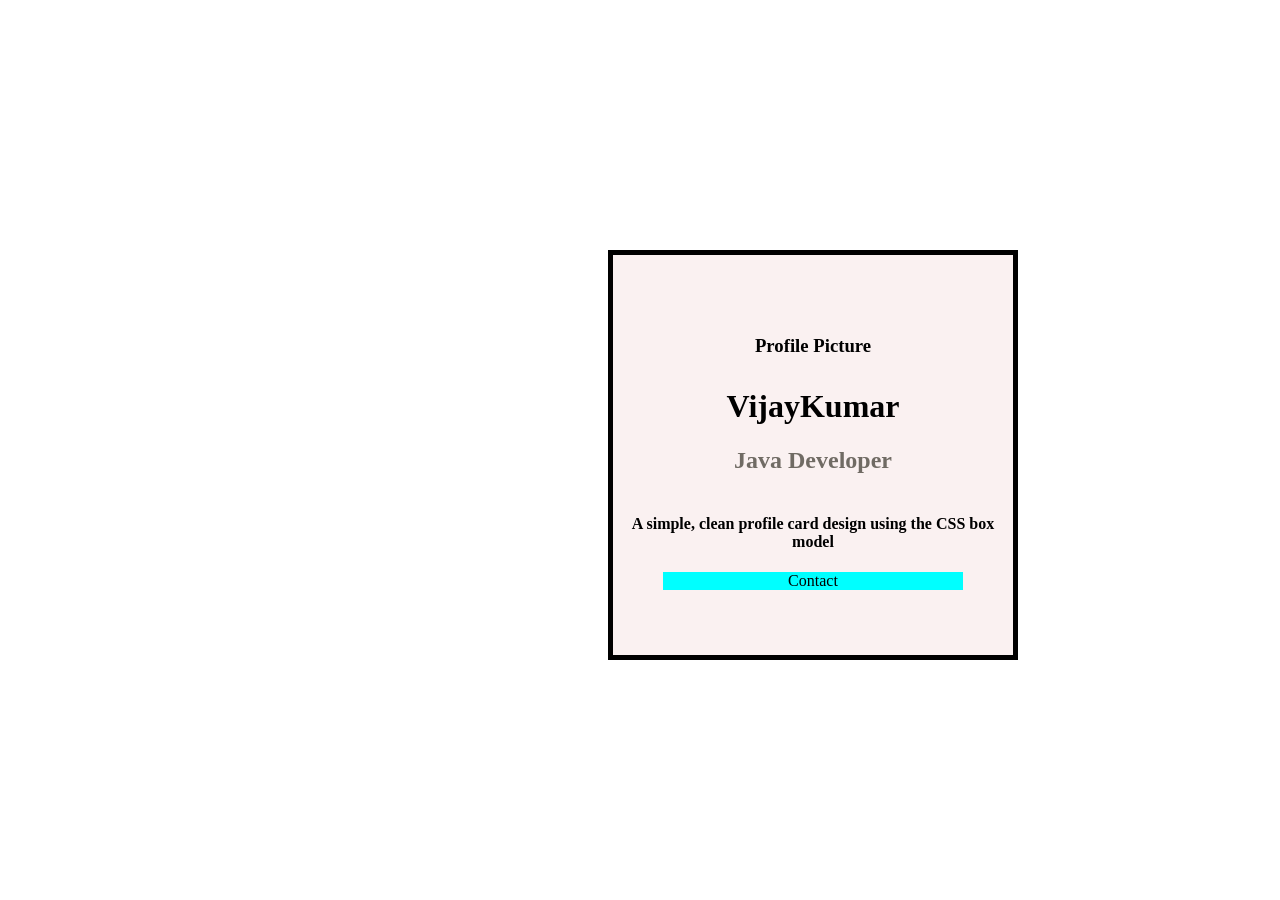
<file: id page.html>
<!DOCTYPE html>
<!-- saved from url=(0022)http://127.0.0.1:5500/ -->
<html lang="en"><head><meta http-equiv="Content-Type" content="text/html; charset=UTF-8">
    
    <meta name="viewport" content="width=, initial-scale=1.0">
    <title>CSS</title>
    
<link rel="stylesheet" href="./id page_files/index.css"></head>

<body>
    <!--  
    <h2>Hello world</h2>
    <h3>hello world</h3>
    <h4>hello</h4>
    <h5>hellooo</h5>
    <h6>helooooooooooiii</h6>

    <p>Lorem ipsum, dolor sit amet <u>consectetur</u> adipisicing elit. <i>Velit</i> sapiente aliquam qui, accusamus
        omnis quaerat
        alias animi porro? Quisquam expedita explicabo <strong>voluptate</strong>, quis ut pariatur, sapiente quasi
        molestias rerum error
        modi praesentium nostrum, ducimus totam
        <b>voluptate</b> quia ea? Vitae quia voluptatibus perspiciatis perferendis
        totam nisi ducimus <sub>fugit</sub> similique labore <sup>cupiditate</sup> quasi, obcaecati assumenda, excepturi
        et, expedita ad quis
        minima mollitia id. Officiis fugiat non <mark>quod</mark> tenetur, eaque rem sapiente quae corrupti magni
        inventore perspiciatis temporibus!
    </p>
    <hr>
    <a href="https://www.amazon.com/">Amazon link</a><br>
    <a href="https://in.linkedin.com/company/zeptonow" target="_blank">zeptonow</a><br>


    <img src="https://images.unsplash.com/photo-1731126658227-2e22ab678c82?q=80&w=735&auto=format&fit=crop&ixlib=rb-4.1.0&ixid=M3wxMjA3fDB8MHxwaG90by1wYWdlfHx8fGVufDB8fHx8fA%3D%3D"
        alt="Murugaa">
    <img src="./photo-1569136143047-07c0fac16776.avif" alt="om murugaa">

    <ol>
        <li>vijay</li>
        <li>shantha</li>
    </ol>

    <ul>
        <li>vijay</li>
        <li>shantha</li>
    </ul>

    <table border="1">
        <tr>
            <th>Name</th>
            <th>age</th>
            <th>location</th>
        </tr>

        <tr>
            <td>vijay</td>
            <td>25</td>
            <td>bglore</td>

        </tr>
        <tr>
            <td>shanths</td>
            <td>23</td>
            <td>hosur</td>
        </tr>
    </table><br><br><br>

    <form action="submit">
        <label for="name">Name:</label>
        <input type="text" name="username" required><br>
        <label for="email">Email id:</label>
        <input type="email" name="enter your email id" placeholder="enter your email id"><br>
        <label for="Password">Password:</label>
        <input type="password" name="Enter your password" required><br>
        <label for="Number">Phone Number:</label>
        <input type="tel"><br>

        <label for="gender">Gender:</label>
        <input type="radio" name="gender">Male
        <input type="radio" name="gender">Female <br>

        <label for="name">Skills:</label>
        <input type="checkbox" name="lang">CSS
        <input type="checkbox" name="">html
        <input type="checkbox" name="">Java <br>

        <label for="">Feedback:</label>
        <textarea cols="30" rows="3"></textarea> <br>
        <label for="location">Location:</label>

        <select name="" id="">
            <option value="">Enter your location</option>
            <option value="INDIA">india</option>
            <option value="">US</option>
            <option value="">UK</option>
            <option value="">Usa</option>
        </select> <br>

        <label for="file">Upload:</label>
        <input type="file"> <br>

        <button type="submit">Send</button>
        <button type="reset">Restart</button>
        <br>
        <label for="">Audio song:</label> <br>
        <audio src="./Paiya Movie - Thuli Thuli Song Bgm.mp3" controls>Audio</audio><br>

        <label for="">Video Song:</label><br>
        <video src="/f48c2da7-3bdf-4d65-aa86-dff05f75f47a.mp4" controls>Video</video>

        <header>
            <img src="" alt="">
            <a href="">home</a>
            <a href="">sections</a>
            <a href="">contact</a>
        </header>

        <section>
            Lorem, ipsum dolor sit amet consectetur adipisicing elit. Fuga nesciunt eum unde officiis, expedita quisquam labore ea vel vitae quam, atque consectetur a. Veritatis, fuga aliquam aperiam doloremque inventore ipsam!

        </section>
        <footer>
            <a href="">carrers</a>
            <a href="">contact us</a>
            <a href="">help</a>
        </footer>
    </form>
    -->

    <!-- <style>
      h2  {
        color: rebeccapurple;
        }
    </style> -->
    <!-- <h1 style="color: blue;">Cascading style sheet</h1>  -->
    <!-- <h2>Types of css</h2>
    <p>3 types of css inline internal external</p>

    <h1>cascading styles</h1>
    <h2>hii shantha </h2>

    <div class="select">
        <h1>hi how are you </h1>
        <h1>hjjhfv</h1>
    <h1>jhbdjvd</h1>

    <h5>  Im vijaykumar </h5>

    </div>

    <div id="box">
        <h1> ammmaaaaaaaaaaaa</h1>

    </div>
<div id="vijay">
    <h3>appaaa</h3>
    <h4>vijiayy</h4>
    <h1>kumar</h1>
    <h2>maaa</h2>
</div>    -->

    <!-- <h5>  Im vijaykumar </h5> -->


    <!-- <p> Lorem ipsum dolor sit amet consectetur, adipisicing elit. Consequatur facere quo magnam praesentium saepe vel nam ipsa veniam amet beatae quod nihil sapiente atque deserunt esse ad provident ut voluptates, ullam adipisci voluptate laborum aperiam consectetur quibusdam! Numquam corporis dolore iste totam explicabo cum a, nobis sit cumque veritatis reprehenderit earum quidem minus impedit vitae molestias natus deserunt ea! Asperiores quam, totam veniam id itaque sequi a reiciendis, consequuntur saepe expedita ducimus recusandae? Sunt nobis magni quos eaque incidunt odit aut perspiciatis excepturi, omnis sequi in quidem corporis obcaecati dolorem blanditiis officia et soluta ipsa reprehenderit adipisci commodi! Asperiores odio, sint nihil accusantium provident expedita? Unde at, obcaecati ducimus quasi commodi, impedit voluptate dolores minima dolorem quo eaque iste repellendus. Eius quisquam illum ipsa aspernatur, odio magnam nemo ipsam placeat repellendus amet officia commodi eaque? Temporibus, adipisci a nostrum labore quas pariatur nobis similique, id earum rerum porro sapiente? Optio obcaecati iusto mollitia, iste harum perferendis assumenda? Veritatis itaque maxime repudiandae quis voluptatum dicta delectus nisi, laboriosam sequi necessitatibus corrupti saepe ipsam soluta, doloribus hic quae atque? Qui sequi quaerat natus, quos voluptatem animi asperiores dicta fuga, recusandae iusto suscipit impedit autem aperiam iure aliquid iste, tenetur sunt. Excepturi similique exercitationem sed ex natus quibusdam alias, perspiciatis cupiditate consequuntur, corrupti maxime possimus numquam est corporis aut facere consectetur nesciunt aperiam eius maiores et, porro vitae nisi. Libero perferendis, molestiae culpa repudiandae nihil fuga harum consequuntur voluptas corporis a. Ipsa officiis sapiente eos vel amet ipsam ut blanditiis voluptatem neque. Omnis ad animi totam in facilis ipsum quae cum natus architecto commodi eaque odio saepe, aperiam, a, excepturi facere! Enim magnam laboriosam quas soluta accusamus, architecto autem sint nostrum, voluptatum a temporibus! Optio, fuga similique pariatur eveniet possimus quasi debitis maxime magnam voluptates nam doloremque quisquam veniam, suscipit ipsa. Similique explicabo quam veniam earum, voluptates magnam consequuntur, accusantium voluptatem, provident ea quia dolor quas neque quasi vitae architecto? Praesentium officia maiores hic, natus quos expedita repudiandae corrupti non exercitationem dicta veritatis amet iusto ducimus. Assumenda et excepturi quis ut saepe, pariatur facilis cumque ex voluptatem! Vero aliquam magnam doloribus quas assumenda inventore exercitationem aut nisi, deleniti vitae fugiat rem veniam modi recusandae eaque, officiis expedita sapiente beatae eveniet qui at. Beatae rem veritatis ad nulla veniam reiciendis minima nihil ducimus, atque odit optio fuga maxime architecto fugit a, provident dicta id dignissimos aperiam dolorem quaerat vel doloribus doloremque. Iste nesciunt delectus fuga. Velit accusamus quia reiciendis eum fuga neque dignissimos, numquam consequatur! Harum fugiat enim sapiente nostrum sequi, laudantium ratione libero minima. Ducimus nobis voluptatum cupiditate! Sequi soluta ut tempora aperiam, quibusdam a eligendi aspernatur, exercitationem, tempore velit pariatur fugiat adipisci natus cupiditate architecto dolorum quae consequatur maiores totam. Minus, tempora dolorem id quia cumque deserunt, modi dolor libero maiores nihil voluptates incidunt animi corrupti molestias amet! Ipsam possimus quos blanditiis officia rerum, asperiores sequi dicta ex numquam velit dolor, earum, sit animi omnis voluptatibus corporis. Eum doloremque ut minima vel dignissimos repellat ex repellendus deleniti blanditiis ducimus eligendi officiis dolore fuga aspernatur, mollitia itaque veritatis tempora sunt voluptas delectus. Corporis, maiores? Voluptatem cum ab hic nostrum excepturi tempora necessitatibus mollitia, alias odio labore aut quasi aliquid cupiditate dolorem nemo accusantium iure repellat blanditiis possimus similique quia fugiat fugit quisquam? Dignissimos necessitatibus fugiat ex reprehenderit nulla error nostrum nobis atque quas, fugit deserunt sint asperiores optio, nihil qui cum earum eveniet tempore dicta iure voluptatum rem ratione quasi nisi. A, officiis! Incidunt delectus iusto eligendi quos. Voluptatem omnis repellat nostrum architecto atque, ad, culpa deleniti voluptate optio saepe numquam incidunt quae reiciendis ut eveniet in rem dolore dicta explicabo sit eligendi! Aspernatur tempora dicta quibusdam illo facilis et earum ea debitis beatae? Necessitatibus libero voluptate dolorum! Debitis quos similique dolorum laborum necessitatibus consequuntur id perspiciatis, porro nesciunt iste odit odio eligendi aliquam sit voluptatem doloremque harum tempore facilis, consequatur quasi exercitationem velit beatae nisi. Atque, repellat blanditiis officiis tempora odit maiores a, voluptate quas alias, culpa animi iure aspernatur illum veritatis facere laudantium nostrum deserunt eligendi esse. Suscipit quo ipsa nulla enim temporibus dicta at voluptatem! Quas debitis necessitatibus soluta porro quo reiciendis saepe odit! Consequuntur harum corrupti molestias est tempora expedita minus ex cumque ratione dolor cum, eligendi voluptas atque soluta tenetur itaque perspiciatis possimus. Nisi laborum ab harum, at repellat corrupti reiciendis ipsam architecto voluptatem! Corporis impedit facilis dicta aliquid asperiores fugiat eligendi est, necessitatibus sapiente excepturi cum dolorem laborum hic, illo perferendis animi molestiae reprehenderit odit, iure maiores omnis facere ratione. Asperiores, sequi esse, provident, similique aspernatur distinctio molestias eaque illo quas perspiciatis quae illum? In perspiciatis, commodi deserunt at placeat ad, error architecto numquam dolorum ipsum officia aliquam voluptas corrupti ducimus blanditiis ab. Veritatis, odio dolore! Ducimus voluptates enim, earum libero quisquam possimus, laborum expedita dolores sit iusto, vero amet minus nulla odio harum laboriosam rerum mollitia necessitatibus reprehenderit rem eaque incidunt error eius? Numquam architecto possimus a consequatur facilis mollitia esse odio dolore nam voluptatum, similique recusandae odit magni molestiae, sit nostrum fugit aperiam dolor corrupti adipisci quia. At assumenda animi culpa laboriosam reiciendis, veniam sequi ipsam molestias, fuga expedita accusamus minus ipsum doloremque nam est sed. Ratione aliquam doloribus omnis libero voluptatum ducimus velit facere itaque consequatur recusandae blanditiis quibusdam quidem assumenda eius commodi, architecto eligendi inventore rem dolorum reiciendis! A esse, minima sunt aspernatur voluptatibus excepturi expedita quos reprehenderit similique temporibus mollitia est, facilis minus, numquam soluta deleniti! Doloremque, minus quidem? Eos quo dicta sed nisi, repudiandae tenetur impedit. Necessitatibus debitis ex at optio quae alias sint reiciendis possimus nesciunt illum obcaecati ipsam explicabo aspernatur, eaque et, nihil earum? Distinctio esse repellendus voluptatibus iusto quis. Beatae vitae, error quod vel a quisquam voluptates amet ea quo provident at recusandae voluptatibus laborum quia? Fugiat eius rerum, fuga dolorem, magnam a ratione nisi eligendi autem consequuntur repudiandae libero sint nostrum voluptas, debitis suscipit eveniet reprehenderit excepturi quas eaque. Odit, omnis vero. Explicabo nam suscipit, omnis quidem, reiciendis saepe eum minima, perspiciatis provident expedita ut quaerat odit? Omnis magnam maiores quasi eaque fugit, dolorem ex animi placeat mollitia consectetur velit quis. Facere, consequatur. Ratione, dolorum laudantium! Ducimus, tempora. Architecto accusantium voluptatibus vel corporis iusto delectus sapiente possimus ab ut, dolorem quisquam nobis commodi accusamus excepturi. Est ea totam distinctio facilis delectus architecto quia autem nesciunt, nemo beatae dolorem et modi quasi sit in maxime possimus officiis hic. Cupiditate atque sed cum dignissimos officia quae doloribus quidem nisi, vitae repellendus suscipit, et odit earum fugit, porro tempora ab libero. Maiores commodi porro consectetur, eaque, fugiat dolores numquam vitae accusamus quae architecto similique provident possimus, eum esse exercitationem magnam a. Modi facilis consequatur eligendi minus distinctio autem aspernatur at beatae, animi a repudiandae, aliquam perspiciatis dolores aut placeat nemo dolore voluptates, est quia quas commodi facere. Optio facilis veniam quis error quidem facere alias, reprehenderit, tenetur omnis beatae qui magni hic fuga, ipsum obcaecati! Adipisci nulla fugit nobis quidem enim atque officia quibusdam nisi deleniti, rem sequi nam et quisquam assumenda temporibus. Laborum ipsum et, sunt excepturi omnis quibusdam iste illo, neque voluptatibus hic voluptates praesentium? Ex odio ullam quas beatae quisquam officiis dicta ipsam deleniti quia minima? Nam recusandae minus enim animi repudiandae et, est ex odio inventore pariatur maiores deserunt impedit, labore, itaque consequatur saepe necessitatibus magni tempora ratione natus voluptates adipisci? Dolorum, vitae! Recusandae libero dignissimos sint officia alias laborum consequuntur ipsam beatae, necessitatibus atque expedita error, explicabo architecto odit optio? Architecto, excepturi natus? Cupiditate cumque tempora aperiam ad sed excepturi, impedit, odio nostrum non accusantium, molestiae iste harum error illum quisquam rem omnis incidunt repudiandae qui nemo maxime. Ipsa enim recusandae qui quis voluptatibus quasi dicta debitis non, aliquam nostrum facilis aspernatur consequatur veniam blanditiis vitae asperiores expedita autem numquam? Cupiditate repellendus et quae saepe eaque deleniti alias dolorem nobis! Fugiat harum quo optio incidunt magni sit, quis possimus maiores illo blanditiis facilis inventore esse!</p> -->

<!-- 
    <div class="Mine">
        <h1> Adhiyamaan engineering collage </h1>
        <br>
        <h2>Student Id Card </h3>
            <hr>
            <div class="profile">
                <img src="./crop-circle.gif" alt="">
                <h2>Vijay R</h2>
            </div>
            <div class="Mine1">
                <h5>ID No: ACE10109</h3>
                    <h5>Department: CSE</h3>
                        <h5>Year: 2025</h3>
                            <h5>DOB: 30th June 20XX</h3>
                                <h5>Blood Group: AB+</h5>
                                <h5>Phone: 9629xxxxx9</h5>
                                <hr>
                                <div class="Mine2">
                                <h6>Valid Till May 2026</h6>
                                <h6>Authorized Signature</h6>
                                      </div>
  
                            </div>

    </div> -->


    <div class="page">
        <h3>Profile Picture</h3>
<h1>VijayKumar</h1>
<h2>Java Developer</h2>

<div class="Page1"> 
   
 <h4>A simple, clean profile card design using the CSS box model </h4>
</div>

<div class="page2">
    <footer> Contact</footer>

</div>
    </div>



<!-- Code injected by live-server -->
<script>
	// <![CDATA[  <-- For SVG support
	if ('WebSocket' in window) {
		(function () {
			function refreshCSS() {
				var sheets = [].slice.call(document.getElementsByTagName("link"));
				var head = document.getElementsByTagName("head")[0];
				for (var i = 0; i < sheets.length; ++i) {
					var elem = sheets[i];
					var parent = elem.parentElement || head;
					parent.removeChild(elem);
					var rel = elem.rel;
					if (elem.href && typeof rel != "string" || rel.length == 0 || rel.toLowerCase() == "stylesheet") {
						var url = elem.href.replace(/(&|\?)_cacheOverride=\d+/, '');
						elem.href = url + (url.indexOf('?') >= 0 ? '&' : '?') + '_cacheOverride=' + (new Date().valueOf());
					}
					parent.appendChild(elem);
				}
			}
			var protocol = window.location.protocol === 'http:' ? 'ws://' : 'wss://';
			var address = protocol + window.location.host + window.location.pathname + '/ws';
			var socket = new WebSocket(address);
			socket.onmessage = function (msg) {
				if (msg.data == 'reload') window.location.reload();
				else if (msg.data == 'refreshcss') refreshCSS();
			};
			if (sessionStorage && !sessionStorage.getItem('IsThisFirstTime_Log_From_LiveServer')) {
				console.log('Live reload enabled.');
				sessionStorage.setItem('IsThisFirstTime_Log_From_LiveServer', true);
			}
		})();
	}
	else {
		console.error('Upgrade your browser. This Browser is NOT supported WebSocket for Live-Reloading.');
	}
	// ]]>
</script>


</body></html>
</file>
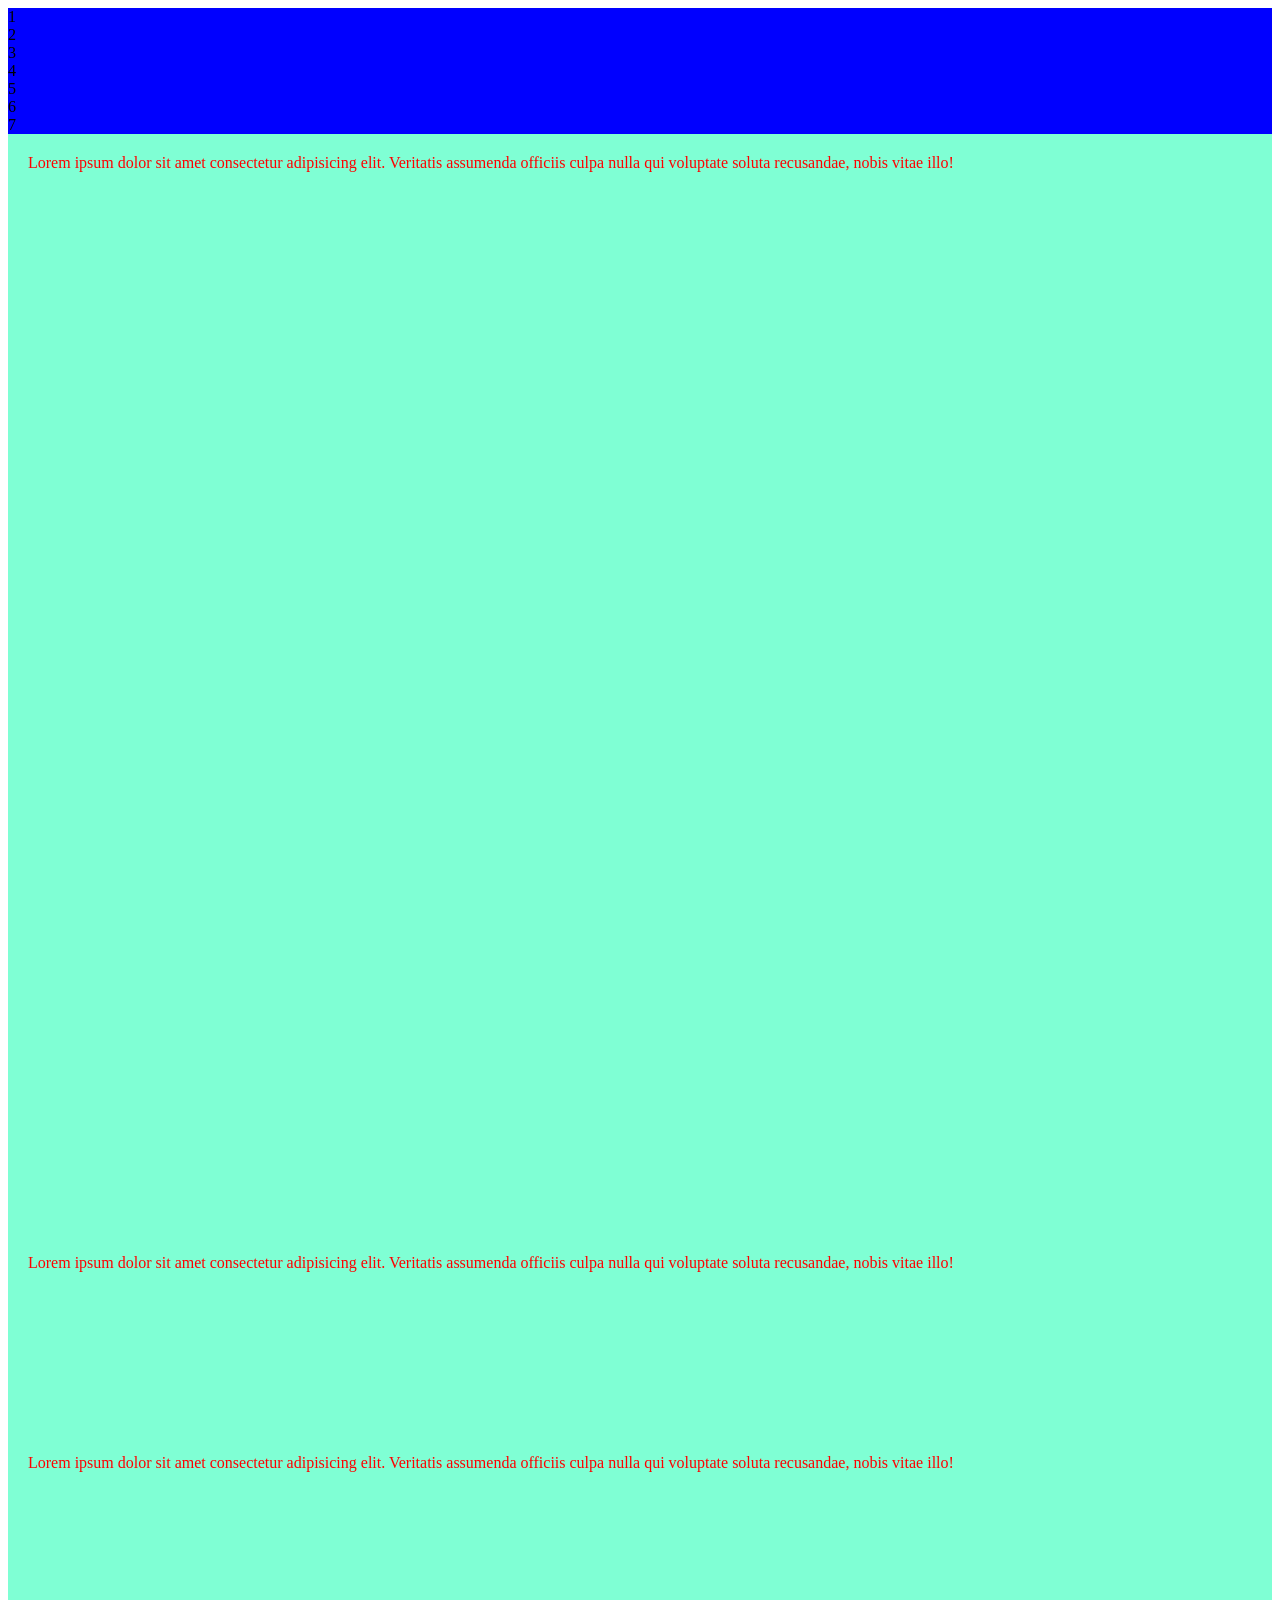
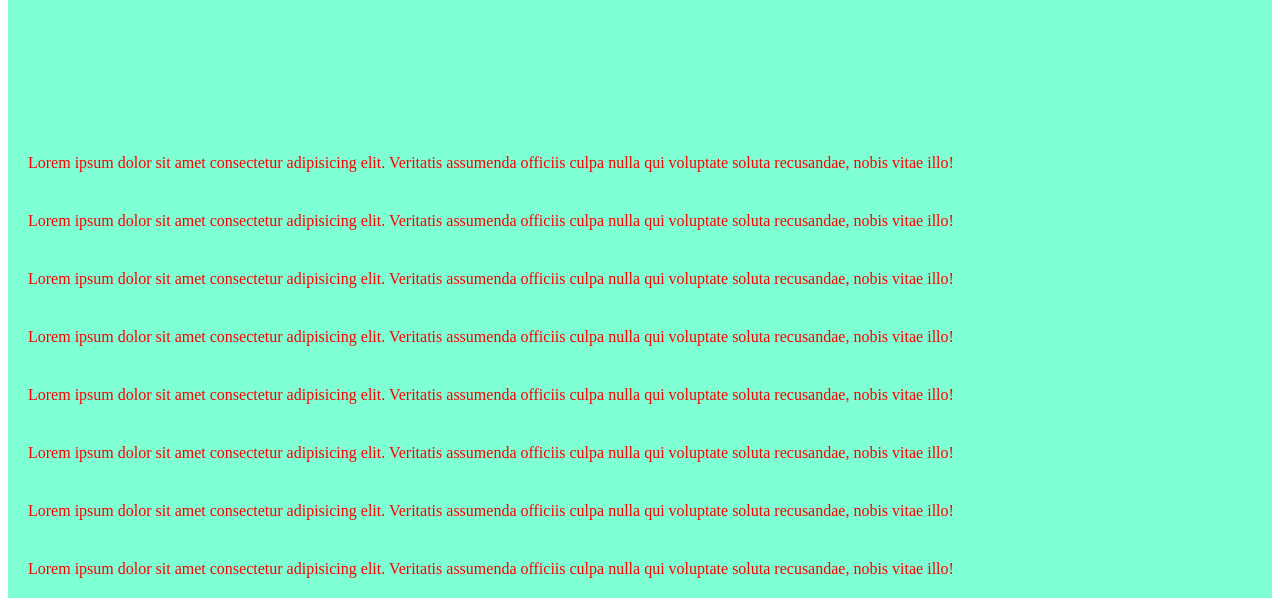
<file: index1.html>
<!DOCTYPE html>
<html lang="en">
<head>
    <meta charset="UTF-8">
    <meta name="viewport" content="width=device-width, initial-scale=1.0">
    <title>Display</title>
    <link rel="stylesheet" href="/index1.css">
</head>
<body>
<div>
<!-- <p>Lorem ipsum dolor sit amet consectetur adipisicing elit. Vitae sed vero, maiores ex quaerat aut voluptates impedit laborum distinctio quasi quo dolores molestiae ipsum doloremque animi quam quos possimus laboriosam ratione dignissimos magni consequatur. Praesentium quam, laudantium iste dolor delectus eaque enim facere veniam molestiae in eos, alias ab exercitationem hic iure? Corporis officia vitae, harum, quisquam in temporibus explicabo doloremque maxime minima architecto, nesciunt impedit? Recusandae delectus obcaecati nisi accusantium illum quis nulla reiciendis excepturi dolorum aut explicabo deserunt repudiandae iure deleniti, possimus nemo voluptatem quasi. Corrupti earum, fugit molestiae doloremque quo eaque sunt, sed omnis voluptates qui ut atque quos. Veritatis inventore, dignissimos quidem totam ipsa optio aut porro? Dignissimos, porro. Itaque est aliquam impedit, aspernatur quae tenetur sequi ad? Exercitationem qui reiciendis impedit dolorum. Autem sint necessitatibus exercitationem nulla nisi libero eius tempore pariatur possimus rem beatae soluta, facilis nihil, sequi quia ratione a nostrum velit consequatur rerum fuga consequuntur commodi sunt! Alias incidunt fugiat impedit aspernatur assumenda adipisci iure perspiciatis, aliquid reprehenderit minus sit doloremque eos illum repudiandae porro? Voluptatibus eius temporibus deserunt numquam magni iste porro, in ratione vel repudiandae libero explicabo. Mollitia ab temporibus dolorem obcaecati debitis cum dicta accusamus fuga consectetur maxime eligendi consequuntur itaque omnis est tenetur illum, enim recusandae, modi aspernatur provident ut et corporis. Quisquam architecto hic neque laudantium, quas natus iure necessitatibus eveniet earum perferendis sequi explicabo delectus! Animi perspiciatis incidunt enim earum iusto maiores necessitatibus provident eius, voluptatum, fugiat et consectetur itaque suscipit ducimus eveniet officia expedita magnam eaque dolor eligendi mollitia. Rerum doloremque quidem ut nisi illo facere sed non odio veritatis, corporis unde quod maxime est fugiat doloribus deleniti velit soluta quasi voluptatibus quo! Suscipit vitae laboriosam ipsum nam, error dolores dolorum dicta <h1>One Two</h1> commodi consequuntur magni aliquid eos minima, voluptas ut architecto quis quos, iusto rem unde odio rerum? Ipsum, porro adipisci odio harum dolores id aut laborum vel expedita consectetur enim consequatur voluptatum recusandae eos, vitae quo earum cupiditate facilis. Harum dicta labore illum iste repellat corporis praesentium aspernatur! Ad, unde corporis facilis necessitatibus veniam, molestiae provident quidem voluptas laborum hic iusto! Adipisci laboriosam exercitationem dolores necessitatibus esse provident minima accusantium doloremque inventore modi consectetur labore maiores laudantium, dolorum similique saepe corporis veniam? Porro minima dignissimos facilis nemo numquam omnis excepturi necessitatibus debitis qui et odit molestias aliquid inventore quae unde vero exercitationem mollitia ut tempore, nihil esse quidem cumque. Mollitia, architecto voluptate commodi recusandae ducimus dignissimos ut aut voluptates beatae expedita, quis, debitis quas quaerat. Dolor minima a incidunt, aspernatur debitis reprehenderit, quod possimus minus inventore neque est repellat culpa eius assumenda commodi maxime obcaecati voluptate earum autem veritatis? Eum sit dolorem magnam molestias quis sunt assumenda porro, natus omnis nulla earum enim voluptatum fugiat sequi quaerat laboriosam amet eligendi nam quisquam, laborum tempora incidunt. Debitis quasi, incidunt eos quaerat voluptatibus earum deleniti odit mollitia reiciendis eligendi placeat obcaecati asperiores? Dignissimos natus nam explicabo laboriosam voluptates facere ea ratione ducimus ad iusto, dolorum sit eos, numquam, aliquid illum. Delectus itaque inventore temporibus assumenda doloremque! Nihil impedit similique eveniet dicta nam. Voluptatibus quia aspernatur labore doloribus consequuntur nesciunt voluptate earum dignissimos doloremque blanditiis ipsum suscipit eum non at tempora quidem eius deserunt assumenda hic laudantium, provident, vitae repellendus, molestias in. Obcaecati nihil laborum tempora ipsum recusandae quos sapiente ipsa! Dolores natus voluptatibus quae error quibusdam eos incidunt rerum consequuntur ut, ipsa quas nihil recusandae explicabo accusamus aliquam quos? Quis, magni, fugit tenetur consequuntur labore voluptates magnam provident quaerat consectetur perferendis quasi quo nihil aperiam distinctio iure maxime nesciunt quas sapiente recusandae voluptatem dignissimos explicabo mollitia. Non mollitia amet porro dolor eius delectus? Tempora est sapiente vero rem odio. Incidunt tenetur facilis fugiat. Quam ex fugiat saepe eaque quis ab, quisquam quod dolores dicta, autem atque possimus? Pariatur iure nam distinctio. Culpa quisquam dolorem rem suscipit, nesciunt natus mollitia iste temporibus, hic atque doloremque maiores eos dolor iusto ea laudantium, dignissimos cupiditate cum! Nesciunt non quaerat vero rem a dicta sed delectus alias. Eligendi mollitia doloribus voluptas blanditiis dolore! Ipsam ab a pariatur, labore, eius vero reiciendis hic esse at nostrum perferendis excepturi laboriosam repellat! Temporibus rerum praesentium quibusdam explicabo aliquid exercitationem blanditiis voluptatum officiis reiciendis amet, molestias vel, facilis, soluta totam! Et molestiae odit exercitationem fugiat sequi, totam explicabo voluptatem aspernatur asperiores adipisci dicta dolores ea at nostrum ullam, reprehenderit nihil error perspiciatis optio! Quas, eaque a! Dolor, incidunt modi voluptatum et totam quos voluptates itaque earum quod? Odit voluptate, eveniet distinctio deserunt iure recusandae adipisci fugiat incidunt, vero nihil neque, perspiciatis numquam reiciendis natus veniam praesentium temporibus id qui maxime a magni repudiandae. Doloremque vero, libero exercitationem ea architecto numquam perspiciatis qui mollitia voluptate? Quidem est beatae ad voluptatum praesentium debitis? Perferendis, rem error! Odio minima dolorum sit provident placeat voluptatum! Veniam voluptatum maxime quae incidunt laboriosam accusamus magnam ea. Veritatis earum ullam quam deserunt quasi suscipit ipsa, repellat deleniti officiis eos unde nihil ratione non, ipsam voluptate voluptatem! Aspernatur voluptas ad aliquam consectetur sequi fuga magnam cupiditate quos laborum esse totam in praesentium non, suscipit alias tenetur, maiores ipsam. Dignissimos ab consequuntur dolorum at nihil delectus excepturi facilis minus accusamus dolorem placeat aliquid, sed perspiciatis tenetur odit modi nisi. Ipsum illo, assumenda obcaecati nihil ex quidem minima ullam laborum molestias. Eos fuga debitis atque commodi repellat expedita voluptates delectus perspiciatis minus beatae quam minima enim accusamus recusandae illo, in necessitatibus modi odit corrupti veritatis ea illum tenetur dolores. Temporibus officiis nihil modi mollitia dolore quis explicabo ab natus, nesciunt eveniet sunt eum totam voluptatum sit, nulla unde distinctio minus itaque accusamus perferendis nobis illo ipsam impedit. Neque nihil mollitia quam quibusdam? Illo reprehenderit libero amet commodi iusto fugiat exercitationem magni laborum? Dolor deserunt iste amet modi alias corporis cumque provident facere exercitationem aliquam numquam ut assumenda rerum, ab explicabo nesciunt sed illum necessitatibus ullam, odit molestias vitae! Sed unde quae nam, sunt quibusdam praesentium rem maiores quidem adipisci sequi molestiae qui odio, magnam iure. A laborum tempora voluptatibus quas, optio et, consequatur eveniet sint beatae molestiae suscipit sunt dolore omnis ad, vitae perferendis.</p> -->
  </div>  <!-- <div class="box1">
        <h1>Hello</h1>
    </div> -->
    <!-- <div class="box2">2</div>
    <div class="box3">3</div> -->

<div class="container">
    <div class="item items" >1</div>
    <div class="item items">2</div>
    <div class="item items">3</div>
    <div class="item items">4</div>
    <div class="item items">5</div>
    <div class="item items">6</div>
    <div class="item items">7</div>

</div>
<div class="vi">
    <div class="grid">Lorem ipsum dolor sit amet consectetur adipisicing elit. Veritatis assumenda officiis culpa nulla qui voluptate soluta recusandae, nobis vitae illo!</div>
    <div class="grid">Lorem ipsum dolor sit amet consectetur adipisicing elit. Veritatis assumenda officiis culpa nulla qui voluptate soluta recusandae, nobis vitae illo!</div>
    <div class="grid">Lorem ipsum dolor sit amet consectetur adipisicing elit. Veritatis assumenda officiis culpa nulla qui voluptate soluta recusandae, nobis vitae illo!</div>
    <div class="grid">Lorem ipsum dolor sit amet consectetur adipisicing elit. Veritatis assumenda officiis culpa nulla qui voluptate soluta recusandae, nobis vitae illo!</div>
    <div class="grid">Lorem ipsum dolor sit amet consectetur adipisicing elit. Veritatis assumenda officiis culpa nulla qui voluptate soluta recusandae, nobis vitae illo!</div>
    <div class="grid">Lorem ipsum dolor sit amet consectetur adipisicing elit. Veritatis assumenda officiis culpa nulla qui voluptate soluta recusandae, nobis vitae illo!</div>
    <div class="grid">Lorem ipsum dolor sit amet consectetur adipisicing elit. Veritatis assumenda officiis culpa nulla qui voluptate soluta recusandae, nobis vitae illo!</div>
    <div class="grid">Lorem ipsum dolor sit amet consectetur adipisicing elit. Veritatis assumenda officiis culpa nulla qui voluptate soluta recusandae, nobis vitae illo!</div>
    <div class="grid">Lorem ipsum dolor sit amet consectetur adipisicing elit. Veritatis assumenda officiis culpa nulla qui voluptate soluta recusandae, nobis vitae illo!</div>
    <div class="grid">Lorem ipsum dolor sit amet consectetur adipisicing elit. Veritatis assumenda officiis culpa nulla qui voluptate soluta recusandae, nobis vitae illo!</div>
    <div class="grid">Lorem ipsum dolor sit amet consectetur adipisicing elit. Veritatis assumenda officiis culpa nulla qui voluptate soluta recusandae, nobis vitae illo!</div>
</div>
</body>
</html>
</file>
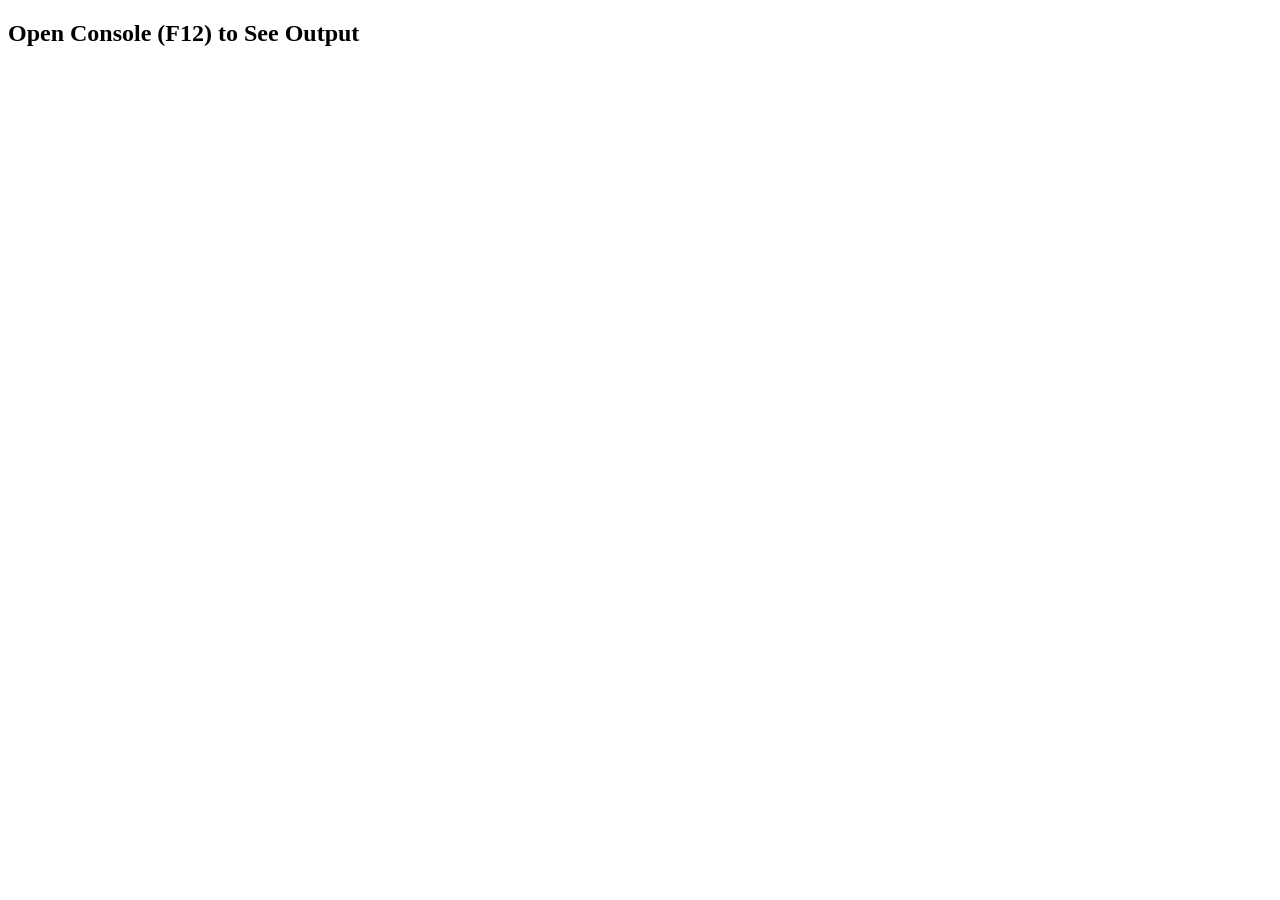
<file: stylejs.html>
<!DOCTYPE html>
<html>
<head>
    <title>JavaScript Practice Tasks</title>
</head>
<body>

    <h2>Open Console (F12) to See Output</h2>

<script>

// Task 1 – Variable + Output

let name = "vijay";
let age = 24;
let city = "Bangalore";

console.log("My name is " + name + ".");
console.log("I am " + age + " years old.");
console.log("I am from " + city + ".");


// Task 2 – Alert + Confirm + Prompt

let userName = prompt("Enter your name:");
alert("Welcome " + userName + "!");

let learnJS = confirm("Do you want to learn JavaScript?");

if (learnJS) {
    alert("Great Choice!");
} else {
    alert("No Problem!");
}


// Task 3 – Data Type Checker

let str = "Hello";
let num = 456;
let bool = true;
let undef;
let nul = null;

console.log("Value:", str, "| Type:", typeof str);
console.log("Value:", num, "| Type:", typeof num);
console.log("Value:", bool, "| Type:", typeof bool);
console.log("Value:", undef, "| Type:", typeof undef);
console.log("Value:", nul, "| Type:", typeof nul);


// Task 4 – Array Practice

let colors = ["Red", "Blue", "Green", "Yellow", "Black", "White"];

console.log("First Color:", colors[0]);
console.log("Last Color:", colors[colors.length - 1]);
console.log("Total Colors:", colors.length);

console.log("All Colors:");
for (let i = 0; i < colors.length; i++) {
    console.log(i, ":", colors[i]);
}


// Task 5 – Array Dynamic Access

let subjects = ["Math", "Science", "English", "History", "Computer"];
let index = prompt("Enter a number between 0 to 4:");

console.log("Selected Subject:", subjects[index]);


// Task 6 – Object Practice

let student = {
    name: "shantha",
    age: 23,
    course: "CSE",
    skills: ["HTML", "CSS", "JavaScript"]
};

console.log("Student Name:", student.name);
console.log("Second Skill:", student.skills[1]);
console.log("Course Name:", student.course);


// Task 7 – Mixed Concept Task

let product = {
    name: "Iphone",
    price: 1,45000,
    category: "Electronics",
    inStock: true
};

console.log("Product Name:", product.name);
console.log("Price:", product.price);

if (product.inStock) {
    console.log("Available: Yes");
} else {
    console.log("Out of Stock");
}


// Task 8 – Fruit Object Advanced

let fruits = {
    tropical: ["mango", "pineapple"],
    berries: ["strawberry", "blueberry"],
    citrus: ["orange", "lemon"]
};

console.log("Blueberry:", fruits.berries[1]);
console.log("Mango:", fruits.tropical[0]);
console.log("Lemon:", fruits.citrus[1]);

let totalCategories = Object.keys(fruits).length;
console.log("Total Categories:", totalCategories);


</script>

</body>
</html>
</file>
<file: index.css>
/* * {
    box-sizing: border-box;
 }
    */
   /* h1{
    color: bisque;
   }

   h2{
    color: #b12929;
   }

   .select>h1{
    color: yellow;
   }

   #box>h1{
    color: darkgreen;
   }

   h5{
      color: #971f7f;
      font-size: 50px;
      font-weight: 900;
      font-family: Verdana, Geneva, Tahoma, sans-serif;
      text-align: center;
      text-transform: capitalize;
text-decoration: underline;
line: height 1;
letter-spacing: 10px;

}

   p{
     
    background-image: url(./csm_html-tagst_9c34285cd8.webp);
         background-repeat: no-repeat;
         background-position: center;
         background-size: cover;
         background-size: cover;
         
   } */


/* #vijay>h1,
#vijay>h2,
#vijay>h3,
#vijay>h4{
color: violet;
} */

/* .Mine{
   line-height: 10px;
   text-align: center;
   text-decoration: black;
   font-size: xx-small;
      width: 300px;
   height: 450px;
   padding: 20px;
background-color: d3d3d3;
margin-left: 600px;
padding-bottom: 50px;
padding-top: 20px;
margin-top: 150px;
border-color: black;
border: 3px solid black;
}
.profile img{
  width: 120px;
    height: 120px;
    border-radius: 50%;
    border: 4px solid #474848;
    object-fit: cover;
    margin-top: 10px;
}
.profile h2{
margin-top: 15px;
}
    .Mine1{
   line-height: 1px;
   text-align: justify;
   text-decoration: solid;
   font-size: medium;
   
}

.Mine2{
   text-align: center;
} */

/* .page{
   height: 400px;
   width: 400px;
   background-color: rgb(250, 241, 241);
   border: 5px solid black;
margin-left: 600px;
margin-top: 250px;
}
.page h3{
   text-align: center;
   padding: 10px;
   margin-top: 70px;

}
.page h1{
   text-align: center;
}
 
 .page h2{
   text-align: center;
font: optional; color: rgb(112, 107, 100); 
padding-bottom: 20px;
}

.Page1 
{
   text-align: center;
}

.page2 {
   text-align: center;
   text-decoration: double;
background-color: aqua;
 margin-left: 50px;
 margin-right: 50px;
}

.Resume {
   text-align: center;
   background-color: rgb(5, 5, 63);
   font: optional; color: aliceblue;
   border: 3px solid black;
}

.r1{
   padding-left: 9px;
   border: 3px solid black;
   margin-top: 10px;
   margin-bottom: 0px;
}
.r2{
   border: 3px solid black;
   background-color: aliceblue;
   margin-top: 10px;
   padding: 9px;
}

.rr2{
      border: 1px solid black;
}
.rr3{
      border: 1px solid black;
      margin-top: 10px;
}
.rr4{
      border: 1px solid black;
            margin-top: 10px;

}
.rr5{
      border: 1px solid black;     
       margin-top: 10px;

}
.edu{
   padding-left: 9px;
   background-color: aliceblue;
   border: 3px solid black;
   margin-top: 10px;
         padding-right: 10px;

}
.edu1{
   border: 1px solid black;
   margin-top: 10px;
}
.edu2{
   border: 1px solid black;
   margin-top: 10px;
   margin-bottom: 10px;
}
.proo{
   background-color: aliceblue;
   border: 3px solid black;
   margin-top: 10px;
      padding-left: 9px;
      padding-right: 10px;

}
.pro{
   padding-left: 9px;
   background-color: aliceblue;
   border: 1px solid black;
   margin-top: 10px;
   margin-bottom: 10px;
}
 .pro h4{
   margin-top: 5px;
   margin-bottom: 0px;
}
.pro1{
    margin-bottom: 10px;
    border-radius: 10px;
    margin-top: 5px;
    border: 3px solid black;
    background-color: rgb(170, 162, 179);
}

 .ev1{
   border: 1px solid black;
   background-color: aliceblue;
   padding-left: 9px;
   /* margin-top: 10px; */
   /* margin-bottom: 10px;
 }
 .ev1 h3{
   margin-top: 5px;
   margin-bottom: 0px;
 }
 .ev2{
   margin-top: 5px;
      margin-bottom: 10px;
      border-radius: 10px;
    background-color: rgb(170, 162, 179);
    border: 3px solid black;
 }
 .real{
   border: 1px solid black;
   background-color: aliceblue;
   padding-left: 9px;

margin-bottom: 10px; }
 .real h3{
   margin-bottom: 0px;
 }
 .real1{
    background-color: rgb(170, 162, 179);
    border: 3px solid black;
    border-radius: 10px;
    margin-top: 5px;
    margin-bottom: 10px;
 }
 .last{
   background-color: aliceblue;
   border: 3px solid black;
   padding-left: 9px;
   margin-top: 10px;
 }
 .last h5{
   border: 1px solid black;
      background-color: aliceblue;

margin-bottom: 10px;
padding-top: 10px;
padding-bottom: 10px;
padding-left: 10px;
   font: optional; color: rgb(171, 187, 201);
 }
.last1 button{
   font: optional; color: rgb(239, 235, 235);
   background-color: blue;
   border: 1px solid black;
   margin-bottom: 10px;
   padding-left: 9px;
}
footer {
      text-align: center;

      font: optional; color: rgb(239, 235, 235);

   background-color: rgb(5, 5, 63);
   padding-top: 30px;
   padding-bottom: 30px;
}
.container{
          
}
.items{
   background-color: rgb(13, 57, 40);
   display: grid;
   color: aliceblue;
      justify-content: center;
      font-size: 40px;
      align-items: center; */

/* body {
    margin: 0;
    padding: 40px;
    background-color: #2e3157;
    font-family: Arial, sans-serif;
    text-align: center;
}

h1 {
    color: white;
    margin-bottom: 40px;
    font-size: 48px;
    letter-spacing: 3px;
}

.grid-container {
    display: grid;
    grid-template-columns: 1fr 1fr 1fr 1fr;
    grid-template-rows: 150px 150px 150px;
    gap: 10px;
    max-width: 1000px;
    margin: auto;
}

.box {
    border: 3px solid #1c1f3a;
}

.green {
    background-color: #6db84f;
}

.red {
    background-color: #ef2b2d;
}

.yellow {
    background-color: #f4ac2b;
}

.tall {
    grid-row: span 3;
}

.wide {
    grid-column: span 2;
}

.tall-right {
    grid-row: span 2;
} */


.box{
   height: 300px;
   width: 300px;
   background-color: aqua;
   transition-duration: 10s;
   transition-property: all;
   /* transition-timing-function: cubic-bezier(0.165, 0.84, 0.44, 1); */

}
.box:hover{
   width: 600px;
   height: 600px;
   background-color: gold;
   transform: translate(200px);
}

.square{
   height: 300px;
   width: 300px;
   background-color: brown;
   border-radius: 50%;
   animation-name: circle;
   animation-duration: 3s;
   animation-iteration-count: 3;
}

@keyframes circle {
   100%{
      height: 200px;
      width: 200px;
      background-color: black;
      }
   75%{
       height: 300px;
      width: 300px;
      background-color: rgb(45, 217, 25);

   }
   50%{
       height: 400px;
      width: 400px;
      background-color: rgb(235, 34, 148);

   }
   25%{
       height: 500px;
      width: 500px;
      background-color: rgb(54, 20, 164);

   }
}
</file>
<file: css 24th task_files/index.css>
/* * {
    box-sizing: border-box;
 }
    */
   /* h1{
    color: bisque;
   }

   h2{
    color: #b12929;
   }

   .select>h1{
    color: yellow;
   }

   #box>h1{
    color: darkgreen;
   }

   h5{
      color: #971f7f;
      font-size: 50px;
      font-weight: 900;
      font-family: Verdana, Geneva, Tahoma, sans-serif;
      text-align: center;
      text-transform: capitalize;
text-decoration: underline;
line: height 1;
letter-spacing: 10px;

}

   p{
     
    background-image: url(./csm_html-tagst_9c34285cd8.webp);
         background-repeat: no-repeat;
         background-position: center;
         background-size: cover;
         background-size: cover;
         
   } */


/* #vijay>h1,
#vijay>h2,
#vijay>h3,
#vijay>h4{
color: violet;
} */

/* .Mine{
   line-height: 10px;
   text-align: center;
   text-decoration: black;
   font-size: xx-small;
      width: 300px;
   height: 450px;
   padding: 20px;
background-color: d3d3d3;
margin-left: 600px;
padding-bottom: 50px;
padding-top: 20px;
margin-top: 150px;
border-color: black;
border: 3px solid black;
}
.profile img{
  width: 120px;
    height: 120px;
    border-radius: 50%;
    border: 4px solid #474848;
    object-fit: cover;
    margin-top: 10px;
}
.profile h2{
margin-top: 15px;
}
    .Mine1{
   line-height: 1px;
   text-align: justify;
   text-decoration: solid;
   font-size: medium;
   
}

.Mine2{
   text-align: center;
} */

/* .page{
   height: 400px;
   width: 400px;
   background-color: rgb(250, 241, 241);
   border: 5px solid black;
margin-left: 600px;
margin-top: 250px;
}
.page h3{
   text-align: center;
   padding: 10px;
   margin-top: 70px;

}
.page h1{
   text-align: center;
}
 
 .page h2{
   text-align: center;
font: optional; color: rgb(112, 107, 100); 
padding-bottom: 20px;
}

.Page1 
{
   text-align: center;
}

.page2 {
   text-align: center;
   text-decoration: double;
background-color: aqua;
 margin-left: 50px;
 margin-right: 50px;
}

.Resume {
   text-align: center;
   background-color: rgb(5, 5, 63);
   font: optional; color: aliceblue;
   border: 3px solid black;
}

.r1{
   padding-left: 9px;
   border: 3px solid black;
   margin-top: 10px;
   margin-bottom: 0px;
}
.r2{
   border: 3px solid black;
   background-color: aliceblue;
   margin-top: 10px;
   padding: 9px;
}

.rr2{
      border: 1px solid black;
}
.rr3{
      border: 1px solid black;
      margin-top: 10px;
}
.rr4{
      border: 1px solid black;
            margin-top: 10px;

}
.rr5{
      border: 1px solid black;     
       margin-top: 10px;

}
.edu{
   padding-left: 9px;
   background-color: aliceblue;
   border: 3px solid black;
   margin-top: 10px;
         padding-right: 10px;

}
.edu1{
   border: 1px solid black;
   margin-top: 10px;
}
.edu2{
   border: 1px solid black;
   margin-top: 10px;
   margin-bottom: 10px;
}
.proo{
   background-color: aliceblue;
   border: 3px solid black;
   margin-top: 10px;
      padding-left: 9px;
      padding-right: 10px;

}
.pro{
   padding-left: 9px;
   background-color: aliceblue;
   border: 1px solid black;
   margin-top: 10px;
   margin-bottom: 10px;
}
 .pro h4{
   margin-top: 5px;
   margin-bottom: 0px;
}
.pro1{
    margin-bottom: 10px;
    border-radius: 10px;
    margin-top: 5px;
    border: 3px solid black;
    background-color: rgb(170, 162, 179);
}

 .ev1{
   border: 1px solid black;
   background-color: aliceblue;
   padding-left: 9px;
   /* margin-top: 10px; */
   /* margin-bottom: 10px;
 }
 .ev1 h3{
   margin-top: 5px;
   margin-bottom: 0px;
 }
 .ev2{
   margin-top: 5px;
      margin-bottom: 10px;
      border-radius: 10px;
    background-color: rgb(170, 162, 179);
    border: 3px solid black;
 }
 .real{
   border: 1px solid black;
   background-color: aliceblue;
   padding-left: 9px;

margin-bottom: 10px; }
 .real h3{
   margin-bottom: 0px;
 }
 .real1{
    background-color: rgb(170, 162, 179);
    border: 3px solid black;
    border-radius: 10px;
    margin-top: 5px;
    margin-bottom: 10px;
 }
 .last{
   background-color: aliceblue;
   border: 3px solid black;
   padding-left: 9px;
   margin-top: 10px;
 }
 .last h5{
   border: 1px solid black;
      background-color: aliceblue;

margin-bottom: 10px;
padding-top: 10px;
padding-bottom: 10px;
padding-left: 10px;
   font: optional; color: rgb(171, 187, 201);
 }
.last1 button{
   font: optional; color: rgb(239, 235, 235);
   background-color: blue;
   border: 1px solid black;
   margin-bottom: 10px;
   padding-left: 9px;
}
footer {
      text-align: center;

      font: optional; color: rgb(239, 235, 235);

   background-color: rgb(5, 5, 63);
   padding-top: 30px;
   padding-bottom: 30px;
} */ 
.box1{
height: 200px;
width: 200px;
display: flex;
background-color: aqua;
border: 1px solid black;
}
</file>
<file: Id Card_files/index.css>
/* * {
    box-sizing: border-box;
 }
    */
   /* h1{
    color: bisque;
   }

   h2{
    color: #b12929;
   }

   .select>h1{
    color: yellow;
   }

   #box>h1{
    color: darkgreen;
   }

   h5{
      color: #971f7f;
      font-size: 50px;
      font-weight: 900;
      font-family: Verdana, Geneva, Tahoma, sans-serif;
      text-align: center;
      text-transform: capitalize;
text-decoration: underline;
line: height 1;
letter-spacing: 10px;

}

   p{
     
    background-image: url(./csm_html-tagst_9c34285cd8.webp);
         background-repeat: no-repeat;
         background-position: center;
         background-size: cover;
         background-size: cover;
         
   } */


/* #vijay>h1,
#vijay>h2,
#vijay>h3,
#vijay>h4{
color: violet;
} */

.Mine{
   line-height: 10px;
   text-align: center;
   text-decoration: black;
   font-size: xx-small;
      width: 300px;
   height: 450px;
   padding: 20px;
background-color: d3d3d3;
margin-left: 600px;
padding-bottom: 50px;
padding-top: 20px;
margin-top: 150px;
border-color: black;
border: 3px solid black;
}
.profile img{
  width: 120px;
    height: 120px;
    border-radius: 50%;
    border: 4px solid #474848;
    object-fit: cover;
    margin-top: 10px;
}
.profile h2{
margin-top: 15px;
}
    .Mine1{
   line-height: 1px;
   text-align: justify;
   text-decoration: solid;
   font-size: medium;
   
}

.Mine2{
   text-align: center;
}
</file>
<file: id page_files/index.css>
/* * {
    box-sizing: border-box;
 }
    */
   /* h1{
    color: bisque;
   }

   h2{
    color: #b12929;
   }

   .select>h1{
    color: yellow;
   }

   #box>h1{
    color: darkgreen;
   }

   h5{
      color: #971f7f;
      font-size: 50px;
      font-weight: 900;
      font-family: Verdana, Geneva, Tahoma, sans-serif;
      text-align: center;
      text-transform: capitalize;
text-decoration: underline;
line: height 1;
letter-spacing: 10px;

}

   p{
     
    background-image: url(./csm_html-tagst_9c34285cd8.webp);
         background-repeat: no-repeat;
         background-position: center;
         background-size: cover;
         background-size: cover;
         
   } */


/* #vijay>h1,
#vijay>h2,
#vijay>h3,
#vijay>h4{
color: violet;
} */

/* .Mine{
   line-height: 10px;
   text-align: center;
   text-decoration: black;
   font-size: xx-small;
      width: 300px;
   height: 450px;
   padding: 20px;
background-color: d3d3d3;
margin-left: 600px;
padding-bottom: 50px;
padding-top: 20px;
margin-top: 150px;
border-color: black;
border: 3px solid black;
}
.profile img{
  width: 120px;
    height: 120px;
    border-radius: 50%;
    border: 4px solid #474848;
    object-fit: cover;
    margin-top: 10px;
}
.profile h2{
margin-top: 15px;
}
    .Mine1{
   line-height: 1px;
   text-align: justify;
   text-decoration: solid;
   font-size: medium;
   
}

.Mine2{
   text-align: center;
} */

.page{
   height: 400px;
   width: 400px;
   background-color: rgb(250, 241, 241);
   border: 5px solid black;
margin-left: 600px;
margin-top: 250px;
}
.page h3{
   text-align: center;
   padding: 10px;
   margin-top: 70px;

}
.page h1{
   text-align: center;
}
 
 .page h2{
   text-align: center;
font: optional; color: rgb(112, 107, 100); 
padding-bottom: 20px;
}

.Page1 
{
   text-align: center;
}

.page2 {
   text-align: center;
   text-decoration: double;
background-color: aqua;
 margin-left: 50px;
 margin-right: 50px;
}
</file>
<file: index1.css>
.box1{
    border: 2px solid black;
    height: 300px;
    width: 300px;
    /* position: relative; */
    top: 150px;
    left: 100px;
    

    
}

.box1 h1{
   position: relative; 
   top: 100px;
   right: 100px;
   bottom: 200px;
}


h1{
    position: sticky;
    top: 0px;
}

.vi{
 display: grid;
     grid-template-rows: 1100px 200px 300px ;

}

.grid{
    background-color: aquamarine;
    color: red;
    padding: 20px;
}


.container{
    background-color: blue;
}
</file>
